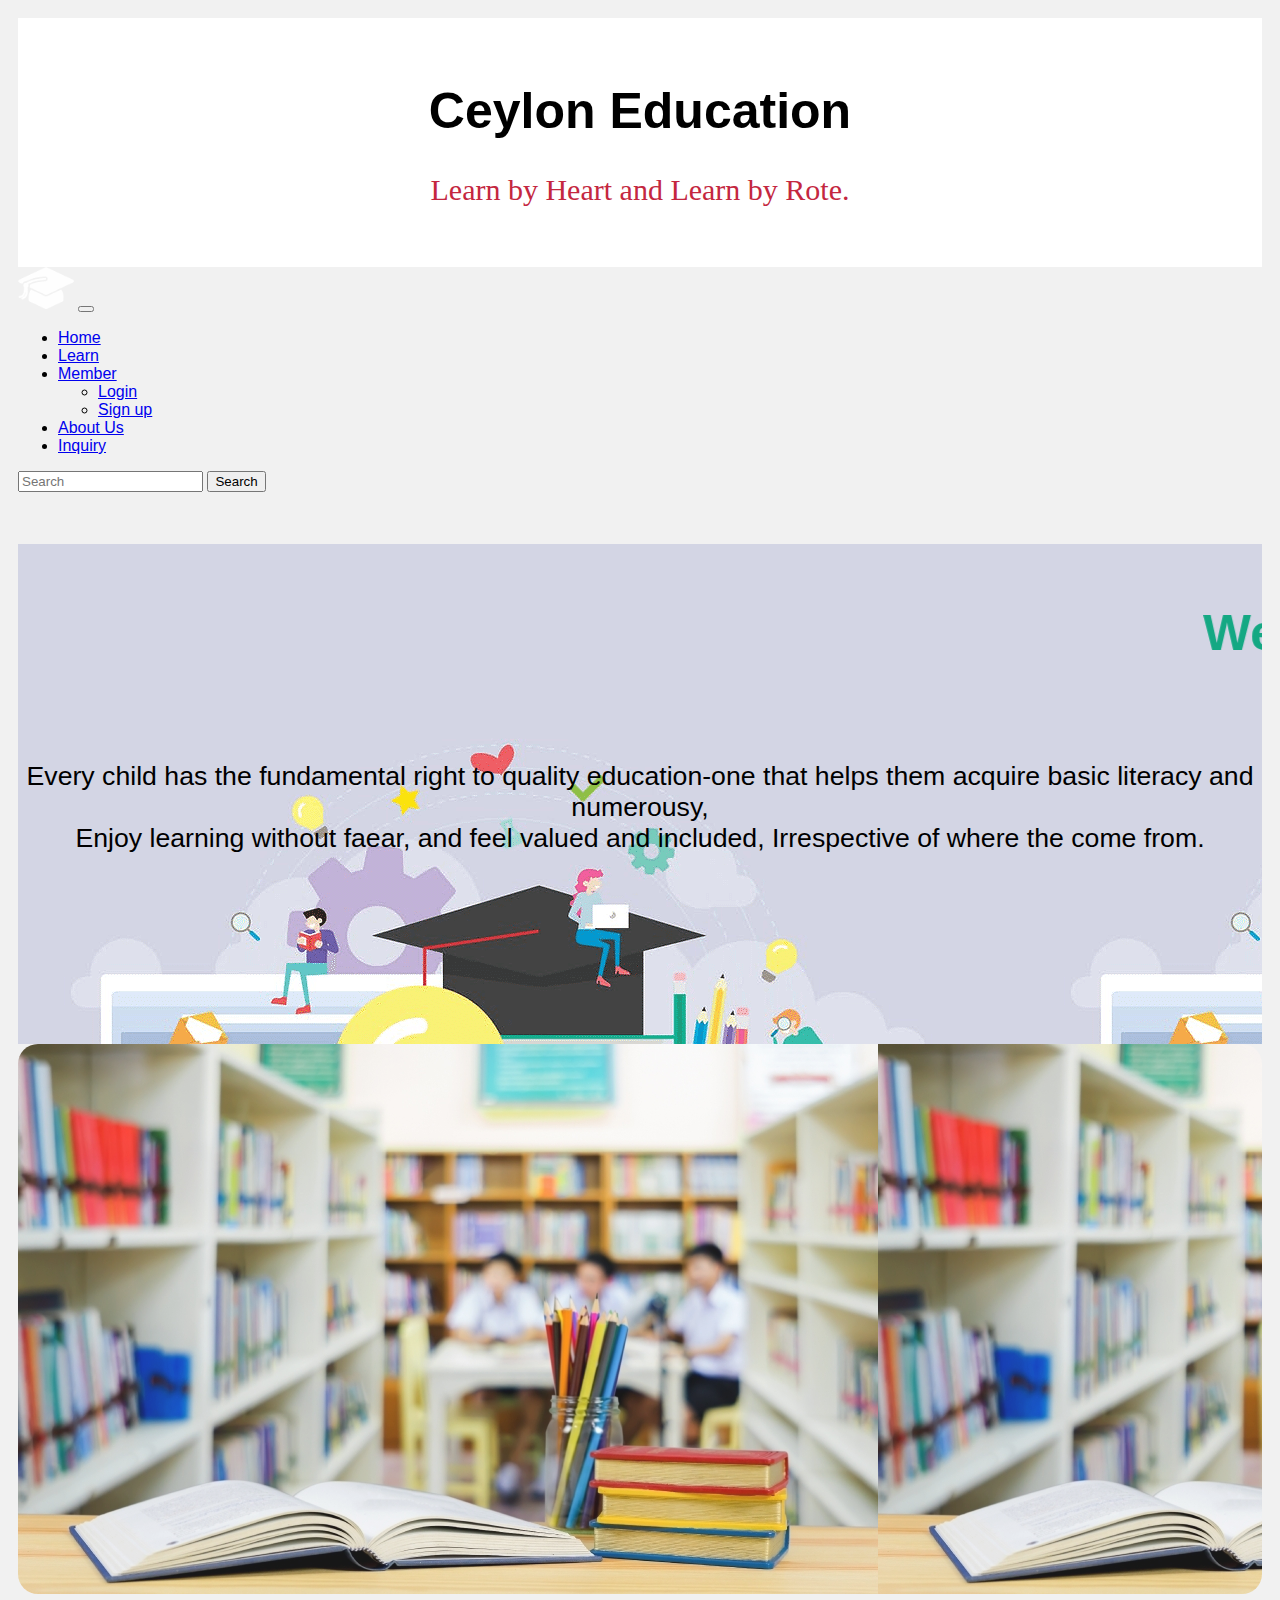
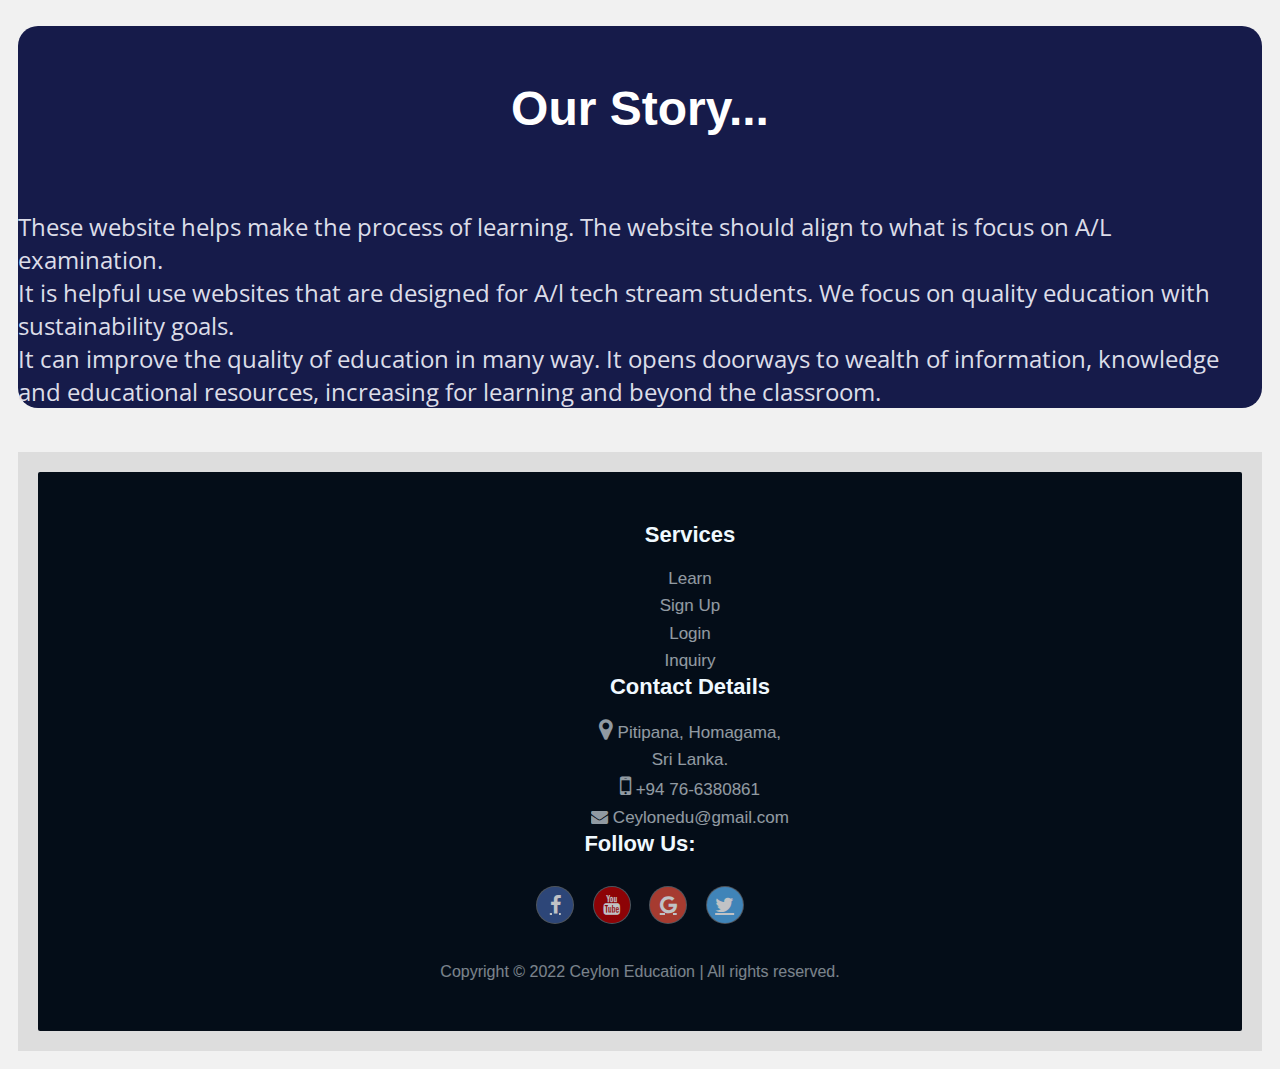
<file: index.html>
<!DOCTYPE html>
<html>
<head>
<!-- <link rel="stylesheet" href="navigation.css"> -->

<!-- boostrap -->
  <link href="https://cdn.jsdelivr.net/npm/bootstrap@5.0.0-beta1/dist/css/bootstrap.min.css" rel="stylesheet" integrity="sha384-giJF6kkoqNQ00vy+HMDP7azOuL0xtbfIcaT9wjKHr8RbDVddVHyTfAAsrekwKmP1" crossorigin="anonymous">
  <script src="https://cdn.jsdelivr.net/npm/@popperjs/core@2.5.4/dist/umd/popper.min.js" integrity="sha384-q2kxQ16AaE6UbzuKqyBE9/u/KzioAlnx2maXQHiDX9d4/zp8Ok3f+M7DPm+Ib6IU" crossorigin="anonymous"></script>
  <script src="https://cdn.jsdelivr.net/npm/bootstrap@5.0.0-beta1/dist/js/bootstrap.min.js" integrity="sha384-pQQkAEnwaBkjpqZ8RU1fF1AKtTcHJwFl3pblpTlHXybJjHpMYo79HY3hIi4NKxyj" crossorigin="anonymous"></script>
 <!-- boostrap end -->
<link rel="stylesheet" href="css/main.css">
<link rel="stylesheet" href="css/social.css">
<!--footer social css -->
<link rel="stylesheet" href="https://cdnjs.cloudflare.com/ajax/libs/font-awesome/4.7.0/css/font-awesome.min.css">

<!-- font style -->
<link rel="preconnect" href="https://fonts.googleapis.com">
<link rel="preconnect" href="https://fonts.gstatic.com" crossorigin>
<link href="https://fonts.googleapis.com/css2?family=Open+Sans:wght@300&family=Roboto+Serif:wght@200&family=Roboto:wght@100&display=swap" rel="stylesheet">

</head>
<body>

<div class="header">
  <h1>Ceylon Education</h1>
  <p style="font-family:Lobster; font-size:30px; color: #c4273f"> Learn by Heart and Learn by Rote.</p>
</div>

<!-- navigation -->
<nav class="navbar navbar-expand-lg navbar-dark bg-dark">
  <div class="container-fluid">
    <a class="navbar-brand" href="#"><img src="image/edu.png" style="width:56px;height: 42px;"></a>
    <button class="navbar-toggler" type="button" data-bs-toggle="collapse" data-bs-target="#navbarSupportedContent" aria-controls="navbarSupportedContent" aria-expanded="false" aria-label="Toggle navigation">
      <span class="navbar-toggler-icon"></span>
    </button>
    <div class="collapse navbar-collapse" id="navbarSupportedContent">
      <ul class="navbar-nav me-auto mb-2 mb-lg-0">
        <li class="nav-item">
          <a class="nav-link active" aria-current="page" href="index.html">Home</a>
        </li>
        <li class="nav-item">
          <a class="nav-link" href="learn.html">Learn</a>
        </li>
        <li class="nav-item dropdown">
          <a class="nav-link dropdown-toggle" href="member.html" id="navbarDropdown" role="button" data-bs-toggle="dropdown" aria-expanded="false">
            Member
          </a>
          <ul class="dropdown-menu" aria-labelledby="navbarDropdown">
            <li><a class="dropdown-item" href="login.html">Login</a></li>
            <li><a class="dropdown-item" href="signup.html">Sign up</a></li>
          </ul>
        </li>
        <li class="nav-item">
          <a class="nav-link" href="about.html">About Us</a>
        </li>
        <li class="nav-item">
          <a class="nav-link" href="inquiry.html">Inquiry</a>
        </li>
      </ul>
      <form class="d-flex">
        <input class="form-control me-2" type="search" placeholder="Search" aria-label="Search">
        <button class="btn btn-outline-success" type="submit">Search</button>
      </form>
    </div>
  </div>
</nav><br>
<!-- navigation end -->
  
<!-- area 1 -->
<div class="container-fluid m-0 p-0" style="background-image:url(image/e2.png);height:500px; object-fit:cover;" >
  <h1 style="font-size:38pt; text-align: center; font-family:arial; color:#14a883;"><br><Marquee>We Provide The Best Online Education In The World</Marquee></h1>
  <p style="text-align:center; font-size: 20pt; padding-top: 40pt;">Every child has the fundamental right to quality education-one that helps them acquire basic literacy and numerousy,
<br>

   Enjoy learning without faear, and feel valued and included, Irrespective of where the come from. 
</p>
<!-- Loarding ball -->
<center><br><br>
  <div class="spinner-grow text-success" style="width: 3rem; height: 3rem;" role="status">
    <span class="sr-only">Loading...</span>
  </div>
  <div class="spinner-grow text-danger" style="width: 3rem; height: 3rem;" role="status">
    <span class="sr-only">Loading...</span>
  </div>
  <div class="spinner-grow text-warning" style="width: 3rem; height: 3rem;" role="status">
    <span class="sr-only">Loading...</span>
  </div>
</center>
</div>
<!-- Loarding ball end-->

<!-- area 1 end -->

<!-- area 2 -->
<div class="container-fluid pt-5">
  <div class="container">
    <div class="row">
      <div class="col-7" style="background-image: url(image/ss.jpg);object-fit:cover;height:550px; 
      opacity: 0.9; border-radius:20px;">
        <!-- <img src="image/ss.jpg" class="w-100 "> -->
      </div>
      <div class="col-5 text-center " style="border-radius: 20px; background-color: #161b4a;">
        <center><h1 style="font-size:36pt; color:#ffffff;"><br>Our Story...</h1></center><br>
        <p style="font-size:18pt;font-family: 'Open Sans', sans-serif; color:#dcdde8">
          These website helps make the process of learning. The website should align to what is focus on A/L examination.<br>

          It is helpful use websites that are designed for A/l tech stream students. We focus on quality education with sustainability goals.<br>

          It can improve the quality of education in many way. It opens doorways to wealth of information, knowledge and educational resources, increasing for learning and beyond the classroom. 
        </p>
      </div>
    </div>
  </div>
</div>
<!-- footer -->
<div class="footer">
  <div class="footer-dark">
        <footer>
            <div class="container">
                <div class="row">
                    <div class="col-sm-6 col-md-3 item">
                        <h3 style="font-size:22px;margin-left: 100px;">Services</h3>
                        <ul>
                            <li><a href="learn.html">Learn</a></li>
                            <li><a href="signup.html">Sign Up</a></li>
                            <li><a href="login.html">Login</a></li>
                            <li><a href="inquiry.html">Inquiry</a></li>
                        </ul>
                    </div>
                    <div class="col-sm-6 col-md-3 item">
                        <h3 style="font-size:22px; margin-left: 100px;">Contact Details</h3>
                        <ul>
                            <li><a href="#"><i class="fa fa-map-marker" aria-hidden="true" style="font-size:24px;"></i> Pitipana, Homagama,<br>
                                      Sri Lanka.</li>
                            <li><a href="#"><i class="fa fa-mobile" aria-hidden="true" style="font-size:26px;"></i> +94 76-6380861</li>
                            <li><a href="#"><i class="fa fa-envelope" aria-hidden="true"></i> Ceylonedu@gmail.com</a></li>
                        </ul>
                    </div>
                    
                      <div class="col item social" >
                        <h3 style="font-size:22px;">Follow Us:</h3><br>
                        <a href="https://www.facebook.com/groups/264087298120506/media/" class="fa fa-facebook"></a>
                        <a href="https://www.youtube.com/results?search_query=al+technology+subjects+sinhala" class="fa fa-youtube"></a>
                        <a href="https://studentlanka.com/2013/12/18/al-technology-stream-subject-combinations-syllabuses-and-teacher-guides/" class="fa fa-google"></a>
                        <a href="https://twitter.com/altechblog" class="fa fa-twitter"></a>
                        </div>
                      </div>
          
                </div>
                <p class="copyright">Copyright © 2022 Ceylon Education | All rights reserved.</p>
            </div>
        </footer>
    </div>
    <script src="https://cdnjs.cloudflare.com/ajax/libs/jquery/3.2.1/jquery.min.js"></script>
    <script src="https://cdnjs.cloudflare.com/ajax/libs/twitter-bootstrap/4.1.3/js/bootstrap.bundle.min.js"></script>
 <!-- footer end -->

</body>
</html>
</file>
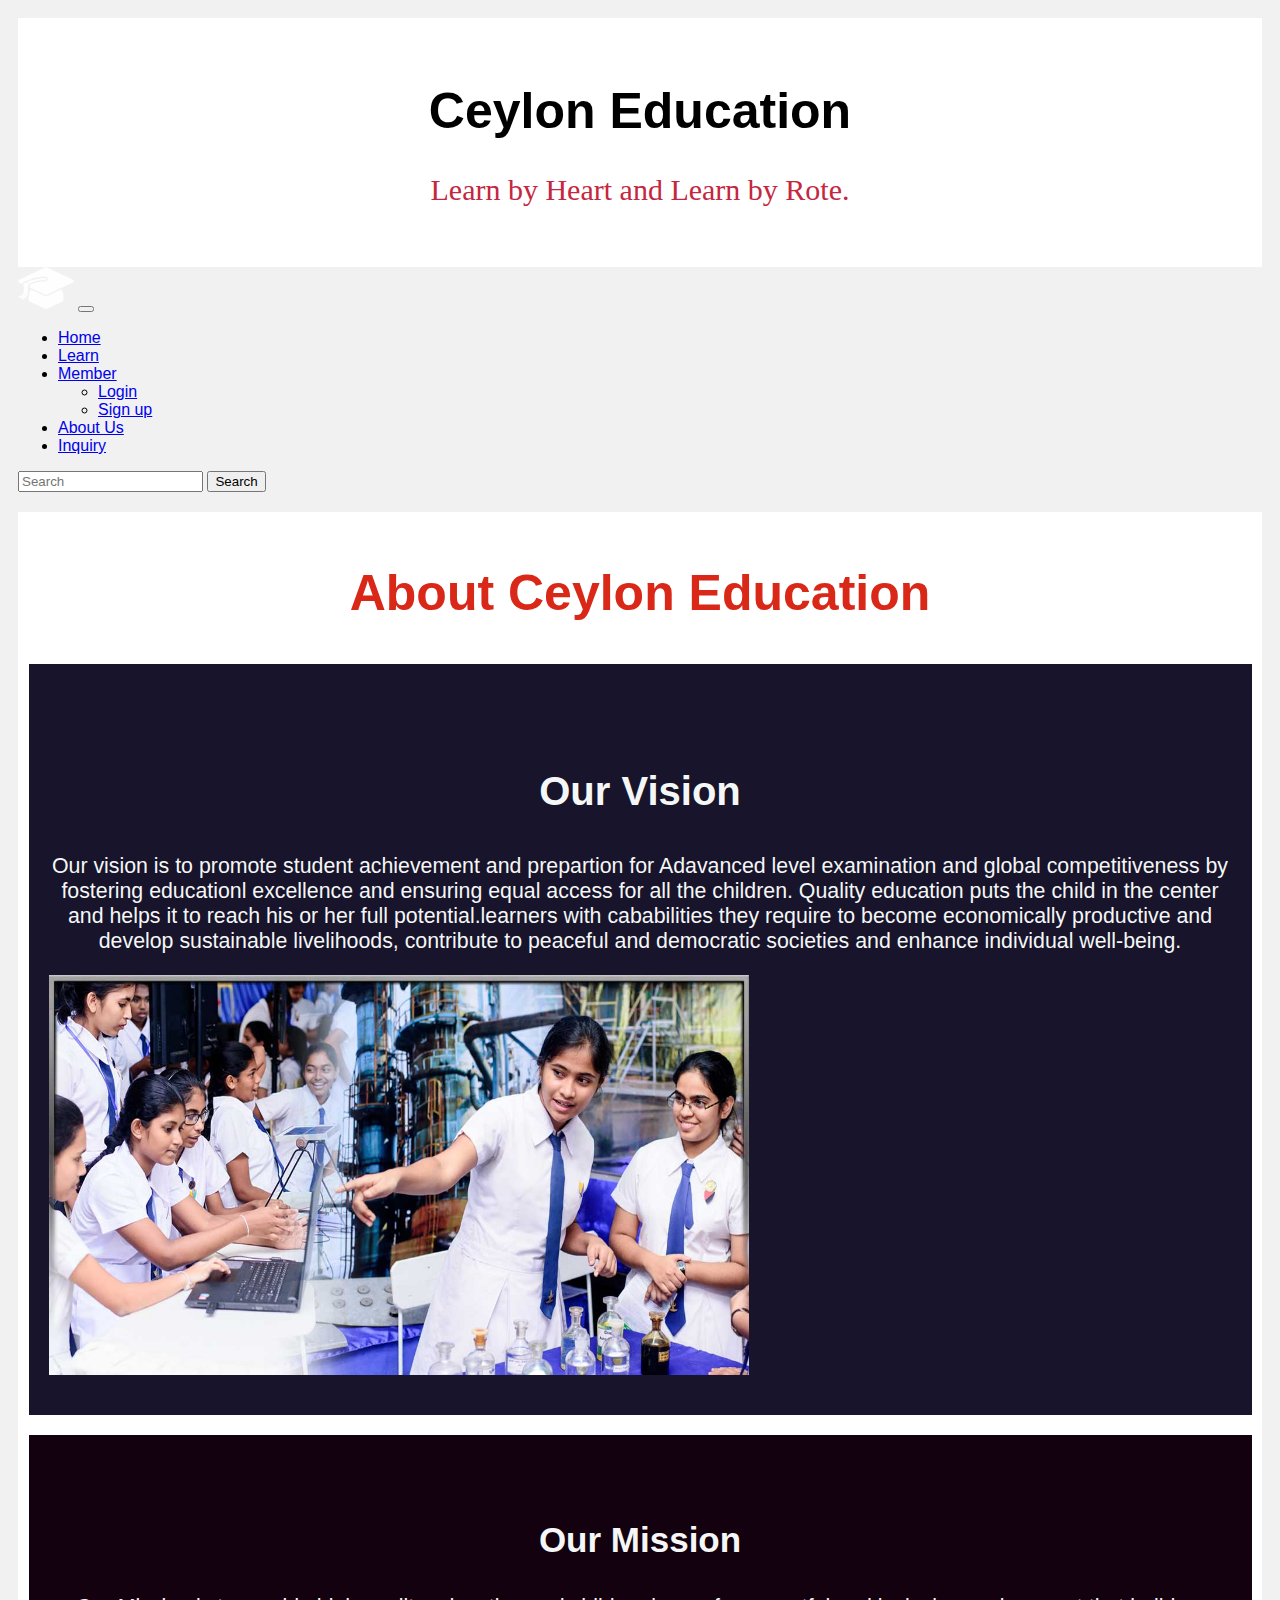
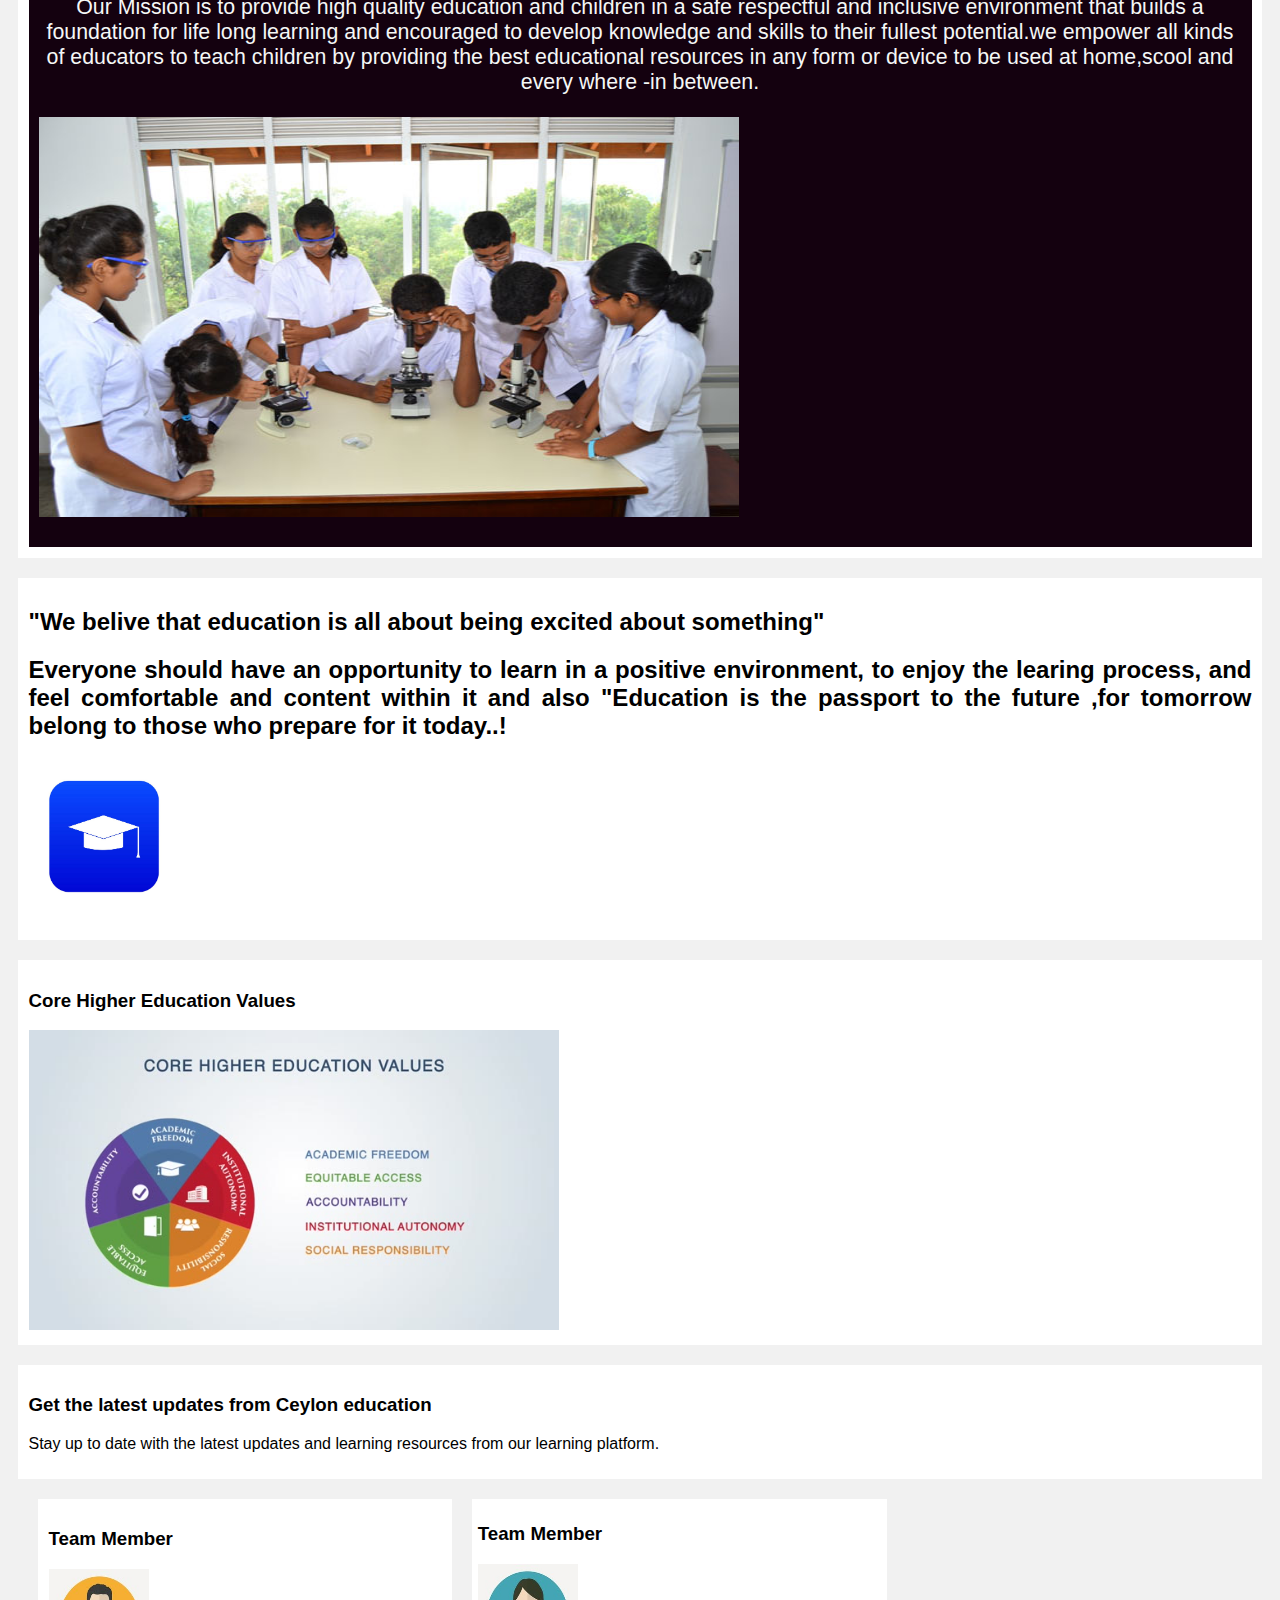
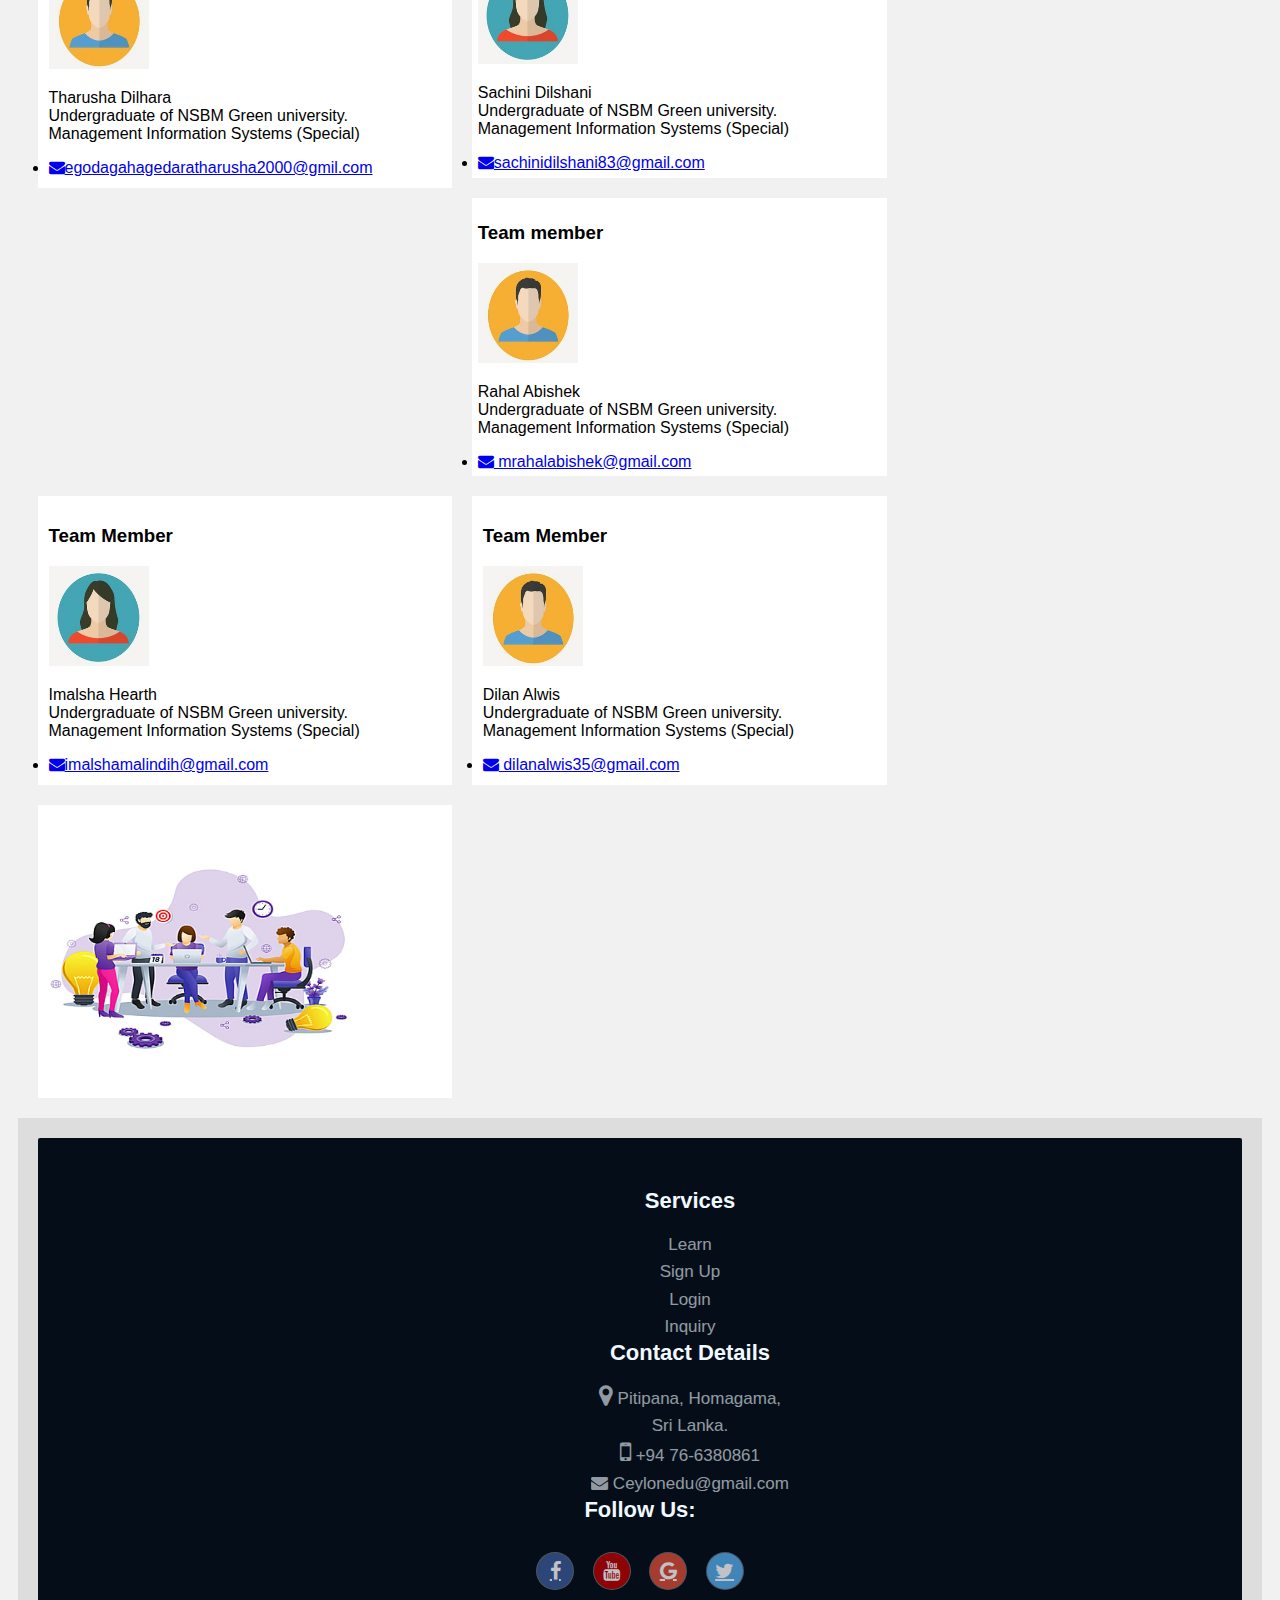
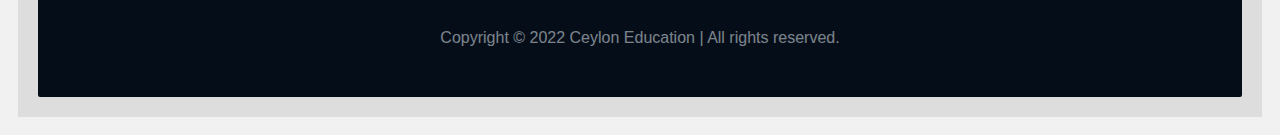
<file: about.html>
<!DOCTYPE html>
<html>


<head>
<!-- boostrap -->
  <link href="https://cdn.jsdelivr.net/npm/bootstrap@5.0.0-beta1/dist/css/bootstrap.min.css" rel="stylesheet" integrity="sha384-giJF6kkoqNQ00vy+HMDP7azOuL0xtbfIcaT9wjKHr8RbDVddVHyTfAAsrekwKmP1" crossorigin="anonymous">
  <script src="https://cdn.jsdelivr.net/npm/@popperjs/core@2.5.4/dist/umd/popper.min.js" integrity="sha384-q2kxQ16AaE6UbzuKqyBE9/u/KzioAlnx2maXQHiDX9d4/zp8Ok3f+M7DPm+Ib6IU" crossorigin="anonymous"></script>
  <script src="https://cdn.jsdelivr.net/npm/bootstrap@5.0.0-beta1/dist/js/bootstrap.min.js" integrity="sha384-pQQkAEnwaBkjpqZ8RU1fF1AKtTcHJwFl3pblpTlHXybJjHpMYo79HY3hIi4NKxyj" crossorigin="anonymous"></script>

  <link rel="stylesheet" href="https://cdnjs.cloudflare.com/ajax/libs/font-awesome/4.7.0/css/font-awesome.min.css">

<link rel="stylesheet" href="css/main.css">
<link rel="stylesheet" href="css/social.css"> 

<link rel="stylesheet" href="https://cdnjs.cloudflare.com/ajax/libs/font-awesome/4.7.0/css/font-awesome.min.css">



</head>



<body>

<!--header-->
<div class="header">
  <h1 align="center">Ceylon Education</h1>
  <p style="font-family:Lobster; font-size:30px; color: #c4273f"; align="center"> Learn by Heart and Learn by Rote.</p>
</div>



<!-- navigation -->
<nav class="navbar navbar-expand-lg navbar-dark bg-dark">
  <div class="container-fluid">
    <a class="navbar-brand" href="#"><img src="image/edu.png" style="width:56px;height: 42px;"></a>
    <button class="navbar-toggler" type="button" data-bs-toggle="collapse" data-bs-target="#navbarSupportedContent" aria-controls="navbarSupportedContent" aria-expanded="false" aria-label="Toggle navigation">
      <span class="navbar-toggler-icon"></span>
    </button>
    <div class="collapse navbar-collapse" id="navbarSupportedContent">
      <ul class="navbar-nav me-auto mb-2 mb-lg-0">
        <li class="nav-item">
          <a class="nav-link " aria-current="page" href="index.html">Home</a>
        </li>
        <li class="nav-item">
          <a class="nav-link" href="learn.html">Learn</a>
        </li>
        <li class="nav-item dropdown">
          <a class="nav-link dropdown-toggle" href="member.html" id="navbarDropdown" role="button" data-bs-toggle="dropdown" aria-expanded="false">
            Member
          </a>
          <ul class="dropdown-menu" aria-labelledby="navbarDropdown">
            <li><a class="dropdown-item" href="login.html">Login</a></li>
            <li><a class="dropdown-item" href="signup.html">Sign up</a></li>
          </ul>
        </li>
        <li class="nav-item">
          <a class="nav-link active" href="about.html">About Us</a>
        </li>
        <li class="nav-item">
          <a class="nav-link" href="inquiry.html">Inquiry</a>
        </li>
      </ul>
      <form class="d-flex">
        <input class="form-control me-2" type="search" placeholder="Search" aria-label="Search">
        <button class="btn btn-outline-success" type="submit">Search</button>
      </form>
    </div>
  </div>
</nav>
<!-- navigation end -->


<div class="row">
  <div class="leftcolumn">
    <div class="card" style="padding: 10.5px;">
        <div class="col">
      <h2 style="text-align: center;font-size: 50px;color: #d92818;"><strong>About Ceylon Education</strong></h2>
</div>
<div class="card " style="background-color:#17142b;">

      <h3 style="text-align:center;font-size: 40px; color: #f5f7f6;"><strong><br>Our Vision</strong></h3>
      <p align="center" style="font-size:16pt; color: #f5f7f6;"> Our vision is to promote student achievement and prepartion for Adavanced level examination and global competitiveness by fostering educationl excellence and ensuring equal access for all the children. Quality education puts the child in the center and helps it to reach his or her full potential.learners with cababilities they require to become economically productive and develop sustainable livelihoods, contribute to peaceful and democratic societies and enhance individual well-being.</p>
      <image src="image/1110.jpg" alt="students"style="width:700px;height:400px;">
      <p></p>
      <p></p>
    </div>
    <div class="card" style="padding: 10.5px; background-color: #14010f;">
      <h3 style="text-align:center;font-size: 35px; color:#f5f7f6"><strong><br>Our Mission</strong></h3>
      <p align="center" style="font-size:16pt;color: #f5f7f6;">Our Mission is to provide high quality education and children in a safe respectful and inclusive environment that builds a foundation for life long learning and encouraged to develop knowledge and skills to their fullest potential.we empower all kinds of educators to teach children by providing the best educational resources in any form or device to be used at home,scool and every where -in between.</p>
      <image src="image/tecstudent.jpg" alt="students"style="width:700px;height:400px;"></image>
      <p></p>
    </div>
  </div>
    <div class="card" style="padding: 10.5px;">
      <h2><strong> "We belive that education is all about being excited about something"</strong></h2>
      <h2 align="justify">Everyone should have an opportunity to learn in a positive environment, to enjoy the learing process, and feel comfortable and content within it and also "Education is the passport to the future ,for tomorrow belong to those who prepare for it today..!</h2>
      <image src="image/gradcap .jpg" alt="students"style="width:150px;height:150px;"></image>
      <p></p>
    </div>
    <div class="card" style="padding: 10.5px;">
      <h3><strong>Core Higher Education Values</strong></h3>
      <image src="image/Higedu.jpg" alt="students"style="width:530px;height:300px;"></image> 
    </div>
    <div class="card " style="padding: 10.5px;">
      <h3><strong>Get the latest updates from Ceylon education </strong></h3>
      <p> Stay up to date with the latest updates and  learning resources from our learning platform. </p>
    </div>
  </div>
</div>

<!--  -->
<div class="row">
  <div class="rightcolumntemplete">
    <div class="card" style="padding: 10.5px;">
      <h3><strong>Team Member</strong></h3>
      <image src="image/avatarp (2).jpg" alt="students"style="width:100px;height:100px;"></image> 
      <p>Tharusha Dilhara <br>Undergraduate of NSBM Green university.<br>Management Information Systems (Special)</p>
      <li><a href="#"><i class="fa fa-envelope" aria-hidden="true"></i>egodagahagedaratharusha2000@gmil.com </a></li>
    </div>
  </div>
    <div class="rightcolumntemplete">
    <div class="card" style="padding: 5.5px;">
      <h3><strong>Team Member</strong></h3>
      <image src="image/avatarp (3).jpg" alt="students"style="width:100px;height:100px;"></image> 
      <p>Sachini Dilshani <br>Undergraduate of NSBM Green university.<br>Management Information Systems (Special)</p>
      <li><a href="#"><i class="fa fa-envelope" aria-hidden="true"></i>sachinidilshani83@gmail.com</a></li>

    </div>
  </div>
    <div class="rightcolumntemplete">
    <div class="card" style="padding: 5.5px;">
      <h3><strong>Team member</strong></h3>
      <image src="image/avatarp (2).jpg" alt="students"style="width:100px;height:100px;"></image>
      <p> Rahal Abishek<br> Undergraduate of NSBM Green university. <br>Management Information Systems (Special)</p>
      <li><a href="#"><i class="fa fa-envelope" aria-hidden="true"></i> mrahalabishek@gmail.com</a></li>
  
    </div>
  </div>
  <div class="rightcolumntemplete">
    <div class="card" style="padding: 10.5px;">
      <h3><strong>Team Member</strong></h3>
      <image src="image/avatarp (3).jpg" alt="students"style="width:100px;height:100px;"></image> 
      <p>Imalsha Hearth <br>Undergraduate of NSBM Green university.  <br>Management Information Systems (Special)</p>
      <li><a href="#"><i class="fa fa-envelope" aria-hidden="true"></i>imalshamalindih@gmail.com</a></li>
    </div>
  </div>
  <div class="rightcolumntemplete">
    <div class="card" style="padding: 10.5px;">
      <h3><strong>Team Member</strong></h3>
      <image src="image/avatarp (2).jpg" alt="students"style="width:100px;height:100px;"></image> 
      <p>Dilan Alwis <br> Undergraduate of NSBM Green university.   <br>Management Information Systems (Special)</p>
      <li><a href="#"><i class="fa fa-envelope" aria-hidden="true"></i> dilanalwis35@gmail.com</a></li>

    </div>
  </div>
      <div class="rightcolumntemplete">
        <div class="card" style="padding: 10.5px;">
          <h3><strong></strong></h3>
          <image src="image/team.jpg" alt="students"style="width:300px;height:250px;"></image> 
      
    </div>
  </div>
    </div>
  </div>

</div>
<!--  -->
<!-- footer -->
<div class="footer">
  <div class="footer-dark">
        <footer>
            <div class="container">
                <div class="row">
                    <div class="col-sm-6 col-md-3 item">
                        <h3 style="font-size:22px;margin-left: 100px;">Services</h3>
                        <ul>
                            <li><a href="learn.html">Learn</a></li>
                            <li><a href="signup.html">Sign Up</a></li>
                            <li><a href="login.html">Login</a></li>
                            <li><a href="inquiry.html">Inquiry</a></li>
                        </ul>
                    </div>
                    <div class="col-sm-6 col-md-3 item">
                        <h3 style="font-size:22px; margin-left: 100px;">Contact Details</h3>
                        <ul>
                            <li><a href="#"><i class="fa fa-map-marker" aria-hidden="true" style="font-size:24px;"></i> Pitipana, Homagama,<br>
                                      Sri Lanka.</li>
                            <li><a href="#"><i class="fa fa-mobile" aria-hidden="true" style="font-size:26px;"></i> +94 76-6380861</li>
                            <li><a href="#"><i class="fa fa-envelope" aria-hidden="true"></i> Ceylonedu@gmail.com</a></li>
                        </ul>
                    </div>
                    
                      <div class="col item social" >
                        <h3 style="font-size:22px;">Follow Us:</h3><br>
                        <a href="https://www.facebook.com/groups/264087298120506/media/" class="fa fa-facebook"></a>
                        <a href="https://www.youtube.com/results?search_query=al+technology+subjects+sinhala" class="fa fa-youtube"></a>
                        <a href="https://studentlanka.com/2013/12/18/al-technology-stream-subject-combinations-syllabuses-and-teacher-guides/" class="fa fa-google"></a>
                        <a href="https://twitter.com/altechblog" class="fa fa-twitter"></a>
                        </div>
                      </div>
          
                </div>
                <p class="copyright">Copyright © 2022 Ceylon Education | All rights reserved.</p>
            </div>
        </footer>
    </div>
    <script src="https://cdnjs.cloudflare.com/ajax/libs/jquery/3.2.1/jquery.min.js"></script>
    <script src="https://cdnjs.cloudflare.com/ajax/libs/twitter-bootstrap/4.1.3/js/bootstrap.bundle.min.js"></script>
 <!-- footer end -->
</body>
</html>
</file>
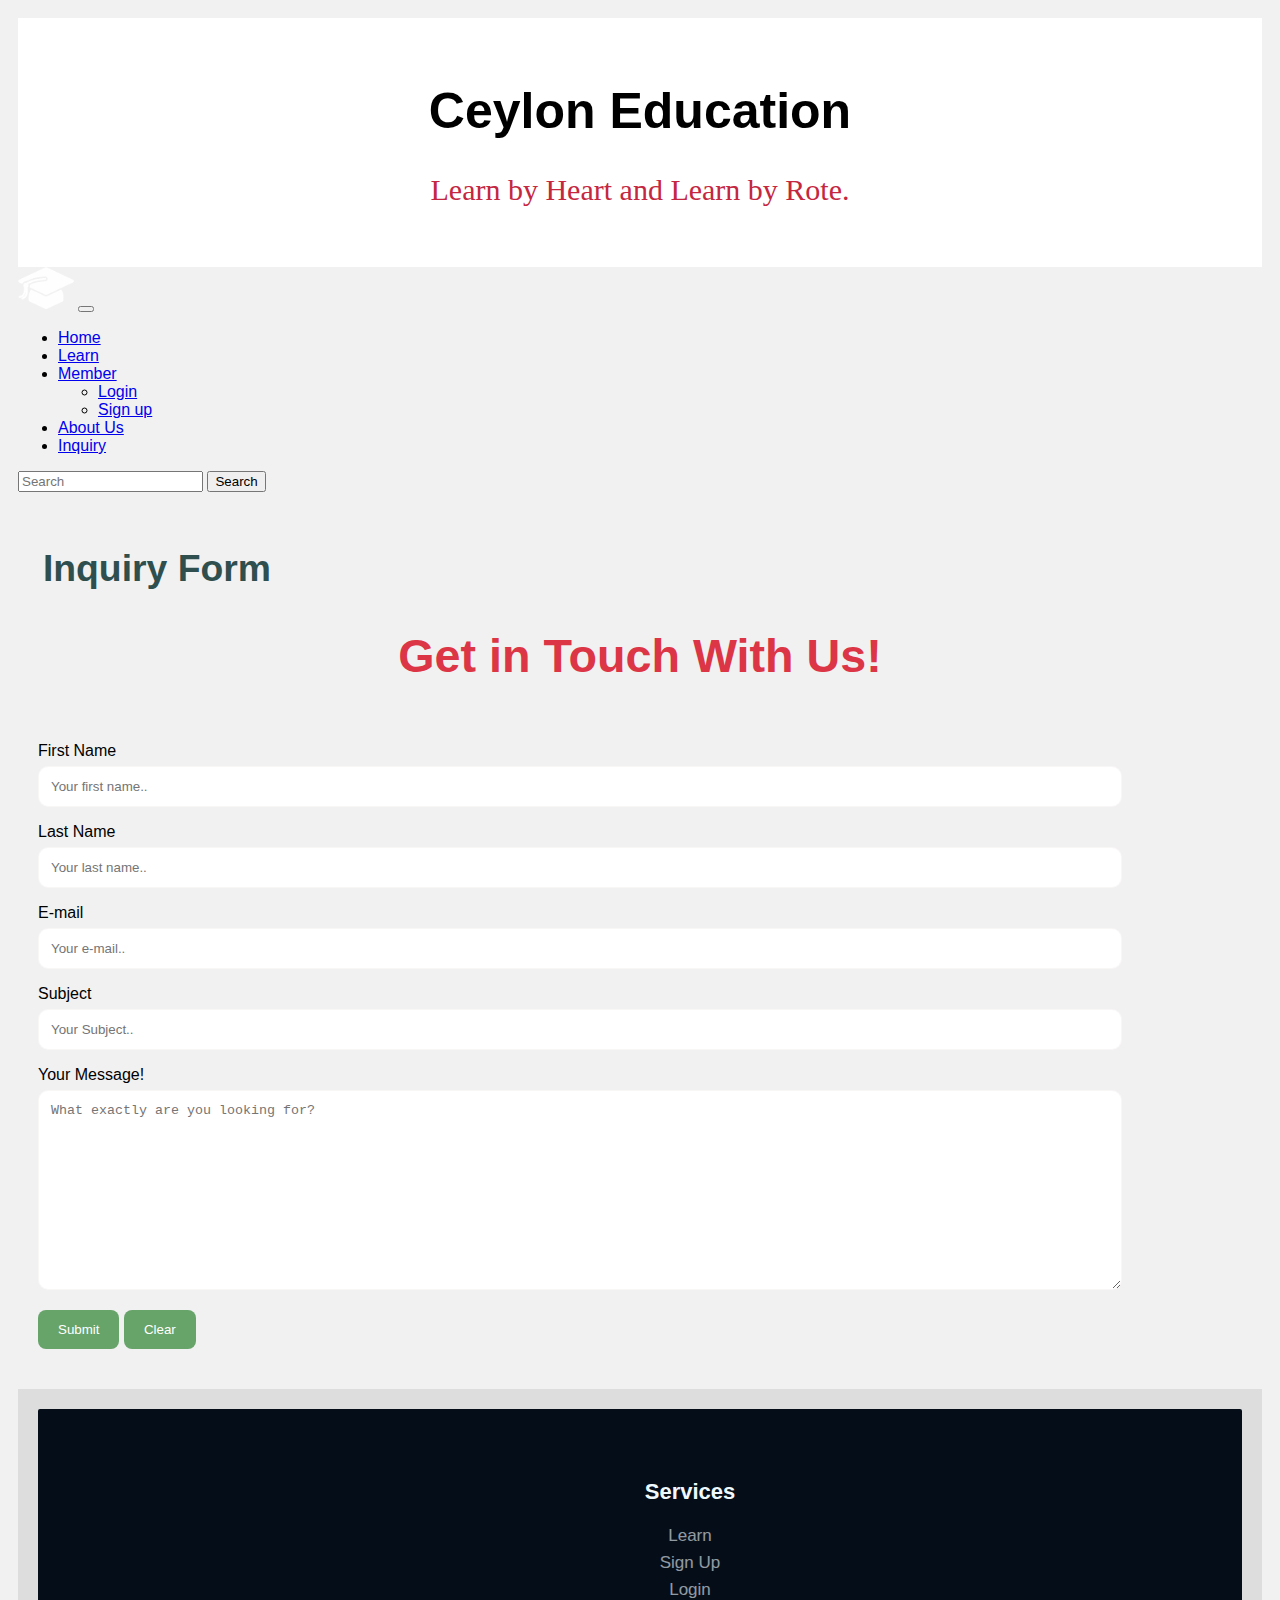
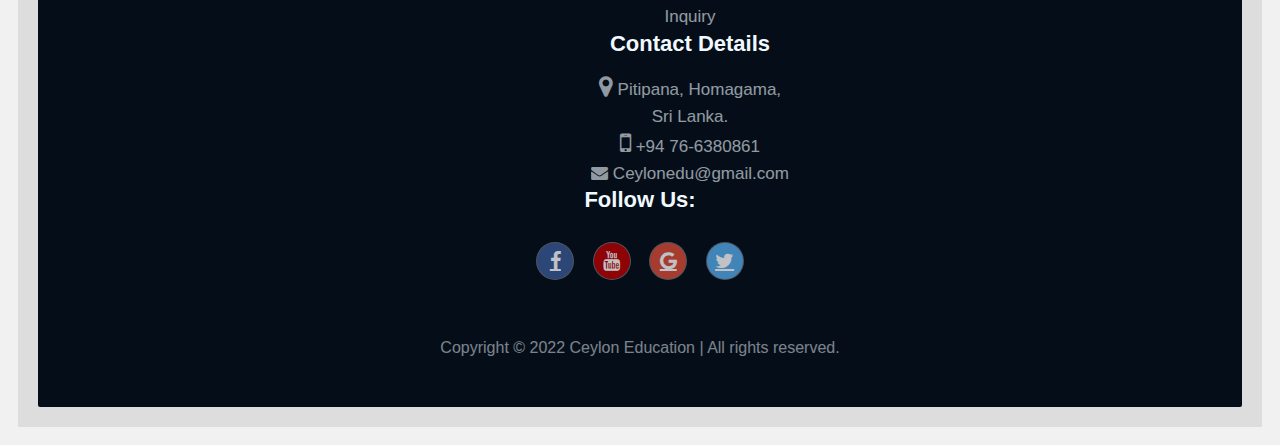
<file: inquiry.html>
<!DOCTYPE html>
<html>
<head>
<!-- <link rel="stylesheet" href="navigation.css"> -->

<!-- boostrap -->
  <link href="https://cdn.jsdelivr.net/npm/bootstrap@5.0.0-beta1/dist/css/bootstrap.min.css" rel="stylesheet" integrity="sha384-giJF6kkoqNQ00vy+HMDP7azOuL0xtbfIcaT9wjKHr8RbDVddVHyTfAAsrekwKmP1" crossorigin="anonymous">
  <script src="https://cdn.jsdelivr.net/npm/@popperjs/core@2.5.4/dist/umd/popper.min.js" integrity="sha384-q2kxQ16AaE6UbzuKqyBE9/u/KzioAlnx2maXQHiDX9d4/zp8Ok3f+M7DPm+Ib6IU" crossorigin="anonymous"></script>
  <script src="https://cdn.jsdelivr.net/npm/bootstrap@5.0.0-beta1/dist/js/bootstrap.min.js" integrity="sha384-pQQkAEnwaBkjpqZ8RU1fF1AKtTcHJwFl3pblpTlHXybJjHpMYo79HY3hIi4NKxyj" crossorigin="anonymous"></script>

<link rel="stylesheet" href="css/main.css">
<link rel="stylesheet" href="css/social.css">
<!--footer social css -->
<link rel="stylesheet" href="https://cdnjs.cloudflare.com/ajax/libs/font-awesome/4.7.0/css/font-awesome.min.css">
<link rel="stylesheet" href="./css/inquiry.css"
</head>
<body>

<div class="header">
  <h1>Ceylon Education</h1>
  <p style="font-family:Lobster; font-size:30px; color: #c4273f"> Learn by Heart and Learn by Rote.</p>
</div>

<!-- navigation -->
<nav class="navbar navbar-expand-lg navbar-dark bg-dark">
  <div class="container-fluid">
    <a class="navbar-brand" href="#"><img src="image/edu.png" style="width:56px;height: 42px;"></a>
    <button class="navbar-toggler" type="button" data-bs-toggle="collapse" data-bs-target="#navbarSupportedContent" aria-controls="navbarSupportedContent" aria-expanded="false" aria-label="Toggle navigation">
      <span class="navbar-toggler-icon"></span>
    </button>
    <div class="collapse navbar-collapse" id="navbarSupportedContent">
      <ul class="navbar-nav me-auto mb-2 mb-lg-0">
        <li class="nav-item">
          <a class="nav-link " aria-current="page" href="index.html">Home</a>
        </li>
        <li class="nav-item">
          <a class="nav-link" href="learn.html">Learn</a>
        </li>
        <li class="nav-item dropdown">
          <a class="nav-link dropdown-toggle" href="member.html" id="navbarDropdown" role="button" data-bs-toggle="dropdown" aria-expanded="false">
            Member
          </a>
          <ul class="dropdown-menu" aria-labelledby="navbarDropdown">
            <li><a class="dropdown-item" href="login.html">Login</a></li>
            <li><a class="dropdown-item" href="signup.html">Sign up</a></li>
          </ul>
        </li>
        <li class="nav-item">
          <a class="nav-link" href="about.html">About Us</a>
        </li>
        <li class="nav-item">
          <a class="nav-link active" href="inquiry.html">Inquiry</a>
        </li>
      </ul>
      <form class="d-flex">
        <input class="form-control me-2" type="search" placeholder="Search" aria-label="Search">
        <button class="btn btn-outline-success" type="submit">Search</button>
      </form>
    </div>
  </div>
</nav>
<!-- navigation end -->
<br>    
<!-- dilan part -->
<h3 class="h3">Inquiry Form
</h3>
<h2 class="h2">Get in Touch With Us!
  <div class="spinner-border text-danger" role="status">
    <span class="sr-only">Loading...</span>
  </div>
</h2>
<div class="row">
  <div class="col">
<div class="container">
  <form action="/action_page.php">
    <label for="fname">First Name</label><br>
    <input type="text" id="fname" name="firstname" placeholder="Your first name..">
<br>
    <label for="lname">Last Name</label><br>
    <input type="text" id="lname" name="lastname" placeholder="Your last name..">
<br>
    <label for="mail">E-mail </label><br>
    <input type="text" id="mail" name="lastname" placeholder="Your e-mail..">
<br>
    <label for="subject">Subject </label><br>
    <input type="text" id="subject" name="lastname" placeholder="Your Subject..">
<br>
    <label for="message">Your Message!</label><br>
    <textarea id="message" name="message" placeholder="What exactly are you looking for?" style="height:200px"></textarea>
<br>
    <input type="submit" value="Submit">
   
    <input type="reset" value="Clear">
  </form>
  </div>
</div>
<div class="col " style="background-image: url(image/i.png);background-size:760px 690px;border-radius:25px ;" >
  </div>
</div>

<!-- dilan part end -->

<!-- footer -->
<div class="footer">
  <div class="footer-dark">
        <footer>
            <div class="container">
                <div class="row">
                    <div class="col-sm-6 col-md-3 item">
                        <h3 style="font-size:22px;margin-left: 100px;">Services</h3>
                        <ul>
                            <li><a href="learn.html">Learn</a></li>
                            <li><a href="signup.html">Sign Up</a></li>
                            <li><a href="login.html">Login</a></li>
                            <li><a href="inquiry.html">Inquiry</a></li>
                        </ul>
                    </div>
                    <div class="col-sm-6 col-md-3 item">
                        <h3 style="font-size:22px; margin-left: 100px;">Contact Details</h3>
                        <ul>
                            <li><a href="#"><i class="fa fa-map-marker" aria-hidden="true" style="font-size:24px;"></i> Pitipana, Homagama,<br>
                                      Sri Lanka.</li>
                            <li><a href="#"><i class="fa fa-mobile" aria-hidden="true" style="font-size:26px;"></i> +94 76-6380861</li>
                            <li><a href="#"><i class="fa fa-envelope" aria-hidden="true"></i> Ceylonedu@gmail.com</a></li>
                        </ul>
                    </div>
                    
                      <div class="col item social" >
                        <h3 style="font-size:22px;">Follow Us:</h3><br>
                        <a href="https://www.facebook.com/groups/264087298120506/media/" class="fa fa-facebook"></a>
                        <a href="https://www.youtube.com/results?search_query=al+technology+subjects+sinhala" class="fa fa-youtube"></a>
                        <a href="https://studentlanka.com/2013/12/18/al-technology-stream-subject-combinations-syllabuses-and-teacher-guides/" class="fa fa-google"></a>
                        <a href="https://twitter.com/altechblog" class="fa fa-twitter"></a>
                        </div>
                      </div>
          
                </div>
                <p class="copyright">Copyright © 2022 Ceylon Education | All rights reserved.</p>
            </div>
        </footer>
    </div>
    <script src="https://cdnjs.cloudflare.com/ajax/libs/jquery/3.2.1/jquery.min.js"></script>
    <script src="https://cdnjs.cloudflare.com/ajax/libs/twitter-bootstrap/4.1.3/js/bootstrap.bundle.min.js"></script>
 <!-- footer end -->

</body>
</html>
</file>
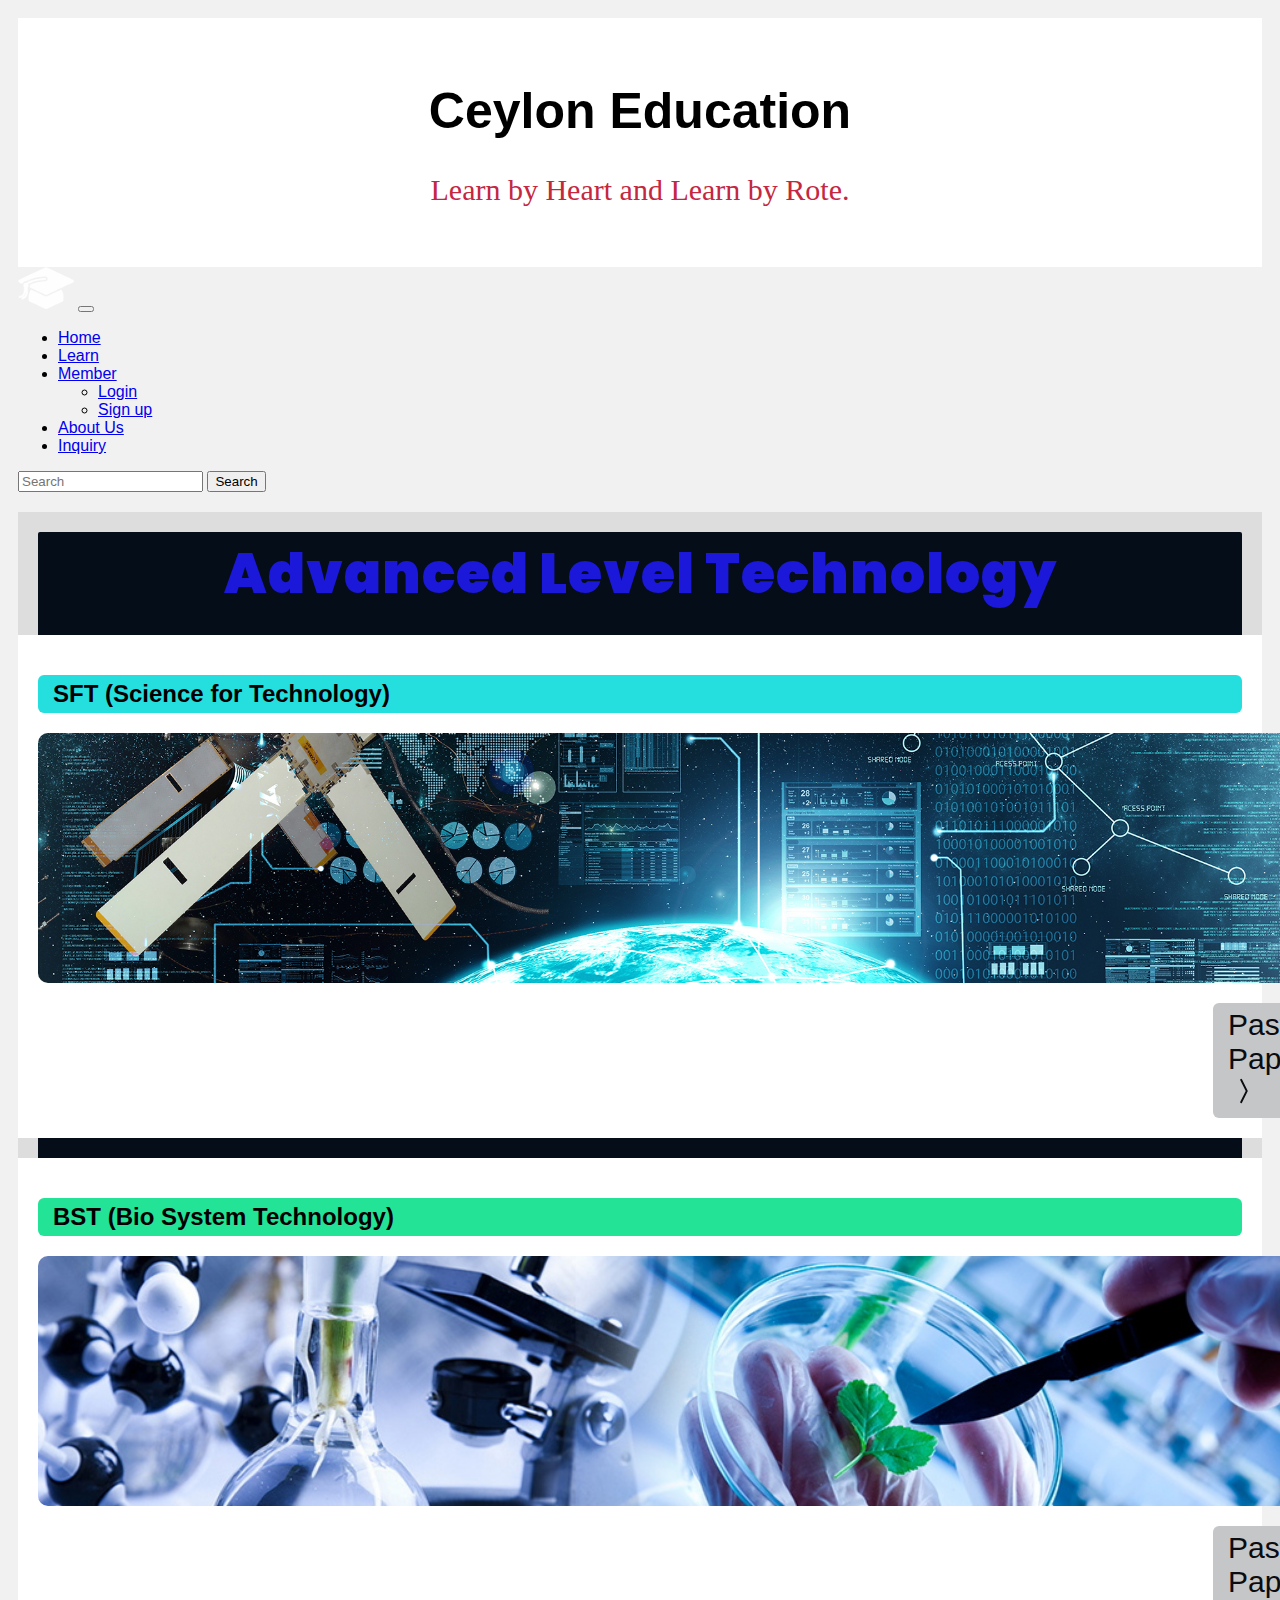
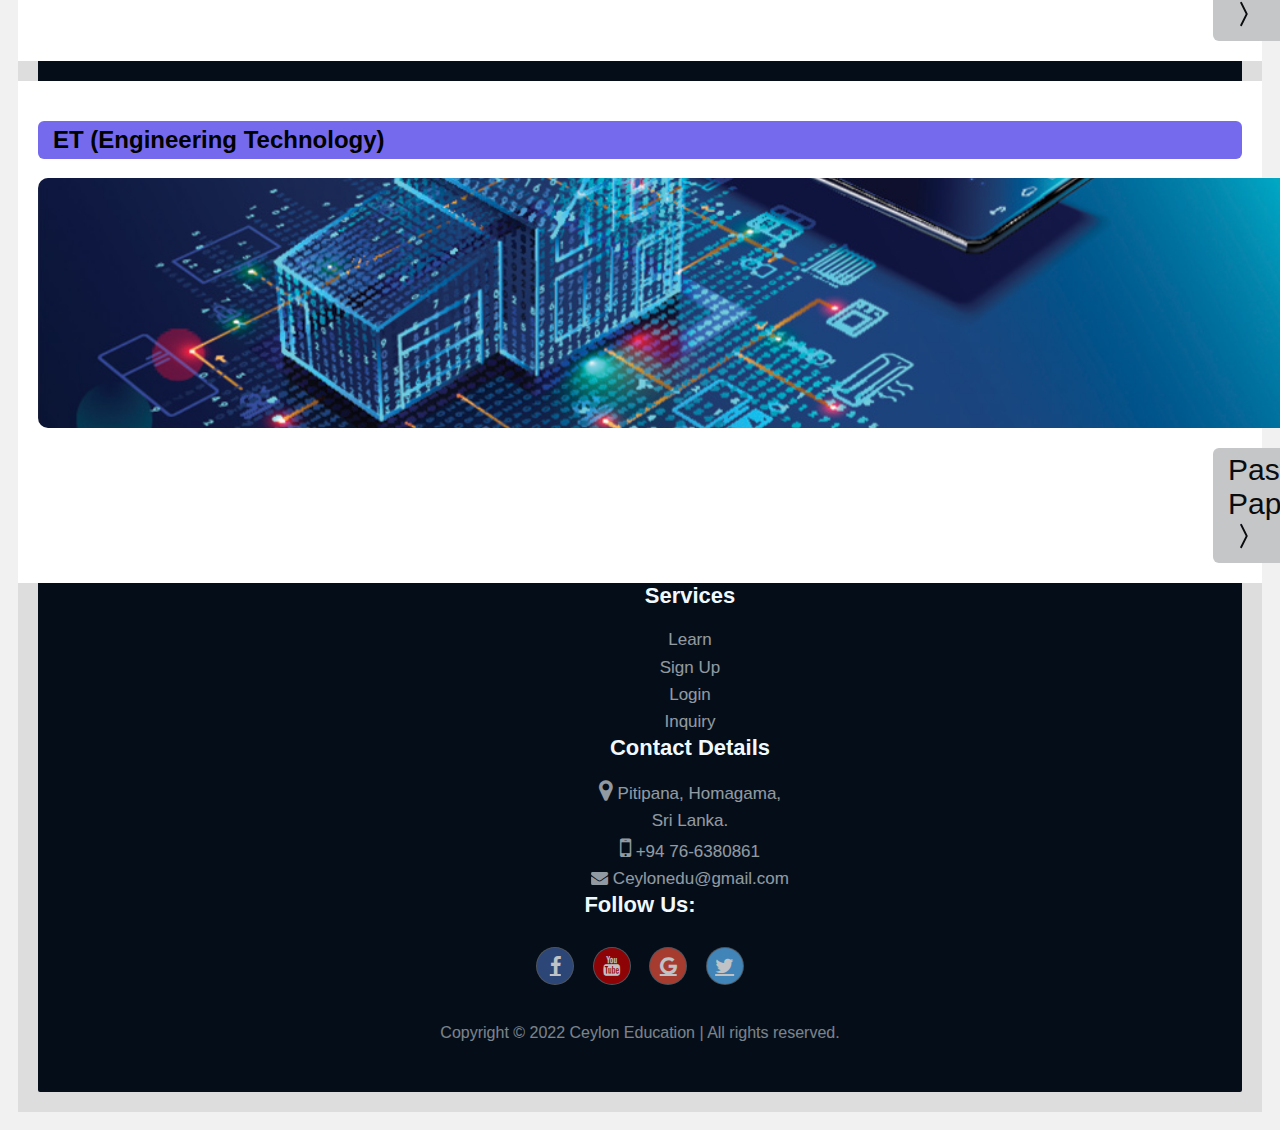
<file: learn.html>
<!DOCTYPE html>
<html>
<head>

<!-- boostrap -->

  <link href="https://cdn.jsdelivr.net/npm/bootstrap@5.0.0-beta1/dist/css/bootstrap.min.css" rel="stylesheet" integrity="sha384-giJF6kkoqNQ00vy+HMDP7azOuL0xtbfIcaT9wjKHr8RbDVddVHyTfAAsrekwKmP1" crossorigin="anonymous">
  <script src="https://cdn.jsdelivr.net/npm/@popperjs/core@2.5.4/dist/umd/popper.min.js" integrity="sha384-q2kxQ16AaE6UbzuKqyBE9/u/KzioAlnx2maXQHiDX9d4/zp8Ok3f+M7DPm+Ib6IU" crossorigin="anonymous"></script>
  <script src="https://cdn.jsdelivr.net/npm/bootstrap@5.0.0-beta1/dist/js/bootstrap.min.js" integrity="sha384-pQQkAEnwaBkjpqZ8RU1fF1AKtTcHJwFl3pblpTlHXybJjHpMYo79HY3hIi4NKxyj" crossorigin="anonymous"></script>
  <!-- boostrap end -->

<link rel="stylesheet" href="css/main.css">
<link rel="stylesheet" href="css/social.css">
<link rel="stylesheet" href="css/learn.css">

<!--footer social css -->
<link rel="stylesheet" href="https://cdnjs.cloudflare.com/ajax/libs/font-awesome/4.7.0/css/font-awesome.min.css">

<!-- heding font -->
<link rel="preconnect" href="https://fonts.googleapis.com">
<link rel="preconnect" href="https://fonts.gstatic.com" crossorigin>

<link href="https://fonts.googleapis.com/css2?family=Lato:wght@300&family=Open+Sans:wght@300&family=Poppins:wght@200&family=Roboto+Serif:wght@200&family=Roboto:wght@100&display=swap" rel="stylesheet">

</head>
<body>

<div class="header">
  <h1>Ceylon Education</h1>
  <p style="font-family:Lobster; font-size:30px; color: #c4273f"> Learn by Heart and Learn by Rote.</p>
</div>

<!-- navigation -->

<nav class="navbar navbar-expand-lg navbar-dark bg-dark">
  <div class="container-fluid">
    <a class="navbar-brand" href="#"><img src="image/edu.png" style="width:56px;height: 42px;"></a>
    <button class="navbar-toggler" type="button" data-bs-toggle="collapse" data-bs-target="#navbarSupportedContent" aria-controls="navbarSupportedContent" aria-expanded="false" aria-label="Toggle navigation">
      <span class="navbar-toggler-icon"></span>
    </button>
    <div class="collapse navbar-collapse" id="navbarSupportedContent">
      <ul class="navbar-nav me-auto mb-2 mb-lg-0">
        <li class="nav-item">
          <a class="nav-link " aria-current="page" href="index.html">Home</a>
        </li>
        <li class="nav-item">
          <a class="nav-link active" href="learn.html">Learn</a>
        </li>
        <li class="nav-item dropdown">
          <a class="nav-link dropdown-toggle" href="member.html" id="navbarDropdown" role="button" data-bs-toggle="dropdown" aria-expanded="false">
            Member
          </a>
          <ul class="dropdown-menu" aria-labelledby="navbarDropdown">
            <li><a class="dropdown-item" href="login.html">Login</a></li>
            <li><a class="dropdown-item" href="signup.html">Sign up</a></li>
          </ul>
        </li>
        <li class="nav-item">
          <a class="nav-link" href="about.html">About Us</a>
        </li>
        <li class="nav-item">
          <a class="nav-link" href="inquiry.html">Inquiry</a>
        </li>
      </ul>
      <form class="d-flex">
        <input class="form-control me-2" type="search" placeholder="Search" aria-label="Search">
        <button class="btn btn-outline-success" type="submit">Search</button>
      </form>
    </div>
  </div>
</nav>
<!-- navigation end -->



<!-- content -->

<div class="row">
  <div class="leftcol">
    <h1 style="font-family: 'Poppins', sans-serif; color:#1b18d9; letter-spacing: 1px; font-size: 55px;"><b>Advanced Level Technology</b></h1>
    <div class="card">

      <h2 class="sfth2">SFT (Science for Technology)</h2>
     
      <div class="sft" >
        <img src="image/sss.jpg" alt="sft">
        <a href="sft.html" >Past Papers<svg xmlns="http://www.w3.org/2000/svg" width="30" height="30" fill="currentColor" class="bi bi-chevron-compact-right" viewBox="0 0 16 16">
            <path fill-rule="evenodd" d="M6.776 1.553a.5.5 0 0 1 .671.223l3 6a.5.5 0 0 1 0 .448l-3 6a.5.5 0 1 1-.894-.448L9.44 8 6.553 2.224a.5.5 0 0 1 .223-.671z"/>
          </svg>
        </a>
        
        
      </div>
      
      

    </div>
    <div class="card">

      <h2 class="bsth2">BST (Bio System Technology)</h2>
      
      <div class="bst">
        <img src="image/bst.jpg" alt="bst">
        <a href="bst.html" >Past Papers<svg xmlns="http://www.w3.org/2000/svg" width="30" height="30" fill="currentColor" class="bi bi-chevron-compact-right" viewBox="0 0 16 16">
          <path fill-rule="evenodd" d="M6.776 1.553a.5.5 0 0 1 .671.223l3 6a.5.5 0 0 1 0 .448l-3 6a.5.5 0 1 1-.894-.448L9.44 8 6.553 2.224a.5.5 0 0 1 .223-.671z"/>
        </svg>
      </a>
      </div>
      
    </div>
    <div class="card">

      <h2 class="eth2">ET (Engineering Technology)</h2>
     
      <div class="et">
        <img src="image/et2.jpg" alt="et">
        <a href="et.html" >Past Papers<svg xmlns="http://www.w3.org/2000/svg" width="30" height="30" fill="currentColor" class="bi bi-chevron-compact-right" viewBox="0 0 16 16">
          <path fill-rule="evenodd" d="M6.776 1.553a.5.5 0 0 1 .671.223l3 6a.5.5 0 0 1 0 .448l-3 6a.5.5 0 1 1-.894-.448L9.44 8 6.553 2.224a.5.5 0 0 1 .223-.671z"/>
        </svg>
      </a>
      </div>
      
    </div>
  </div>

  
 

<!-- content end -->



<!-- footer -->
<div class="footer">
  <div class="footer-dark">
        <footer>
            <div class="container">
                <div class="row">
                    <div class="col-sm-6 col-md-3 item">
                        <h3 style="font-size:22px;margin-left: 100px;">Services</h3>
                        <ul>
                            <li><a href="learn.html">Learn</a></li>
                            <li><a href="signup.html">Sign Up</a></li>
                            <li><a href="login.html">Login</a></li>
                            <li><a href="inquiry.html">Inquiry</a></li>
                        </ul>
                    </div>
                    <div class="col-sm-6 col-md-3 item">
                        <h3 style="font-size:22px; margin-left: 100px;">Contact Details</h3>
                        <ul>
                            <li><a href="#"><i class="fa fa-map-marker" aria-hidden="true" style="font-size:24px;"></i> Pitipana, Homagama,<br>
                                      Sri Lanka.</li>
                            <li><a href="#"><i class="fa fa-mobile" aria-hidden="true" style="font-size:26px;"></i> +94 76-6380861</li>
                            <li><a href="#"><i class="fa fa-envelope" aria-hidden="true"></i> Ceylonedu@gmail.com</a></li>
                        </ul>
                    </div>
                    
                      <div class="col item social" >
                        <h3 style="font-size:22px;">Follow Us:</h3><br>
                        <a href="https://www.facebook.com/groups/264087298120506/media/" class="fa fa-facebook"></a>
                        <a href="https://www.youtube.com/results?search_query=al+technology+subjects+sinhala" class="fa fa-youtube"></a>
                        <a href="https://studentlanka.com/2013/12/18/al-technology-stream-subject-combinations-syllabuses-and-teacher-guides/" class="fa fa-google"></a>
                        <a href="https://twitter.com/altechblog" class="fa fa-twitter"></a>
                        </div>
                      </div>
          
                </div>
                <p class="copyright">Copyright © 2022 Ceylon Education | All rights reserved.</p>
            </div>
        </footer>
    </div>


    <script src="https://cdnjs.cloudflare.com/ajax/libs/jquery/3.2.1/jquery.min.js"></script>
    <script src="https://cdnjs.cloudflare.com/ajax/libs/twitter-bootstrap/4.1.3/js/bootstrap.bundle.min.js"></script>
 <!-- footer end -->   

</body>
</html>
</file>
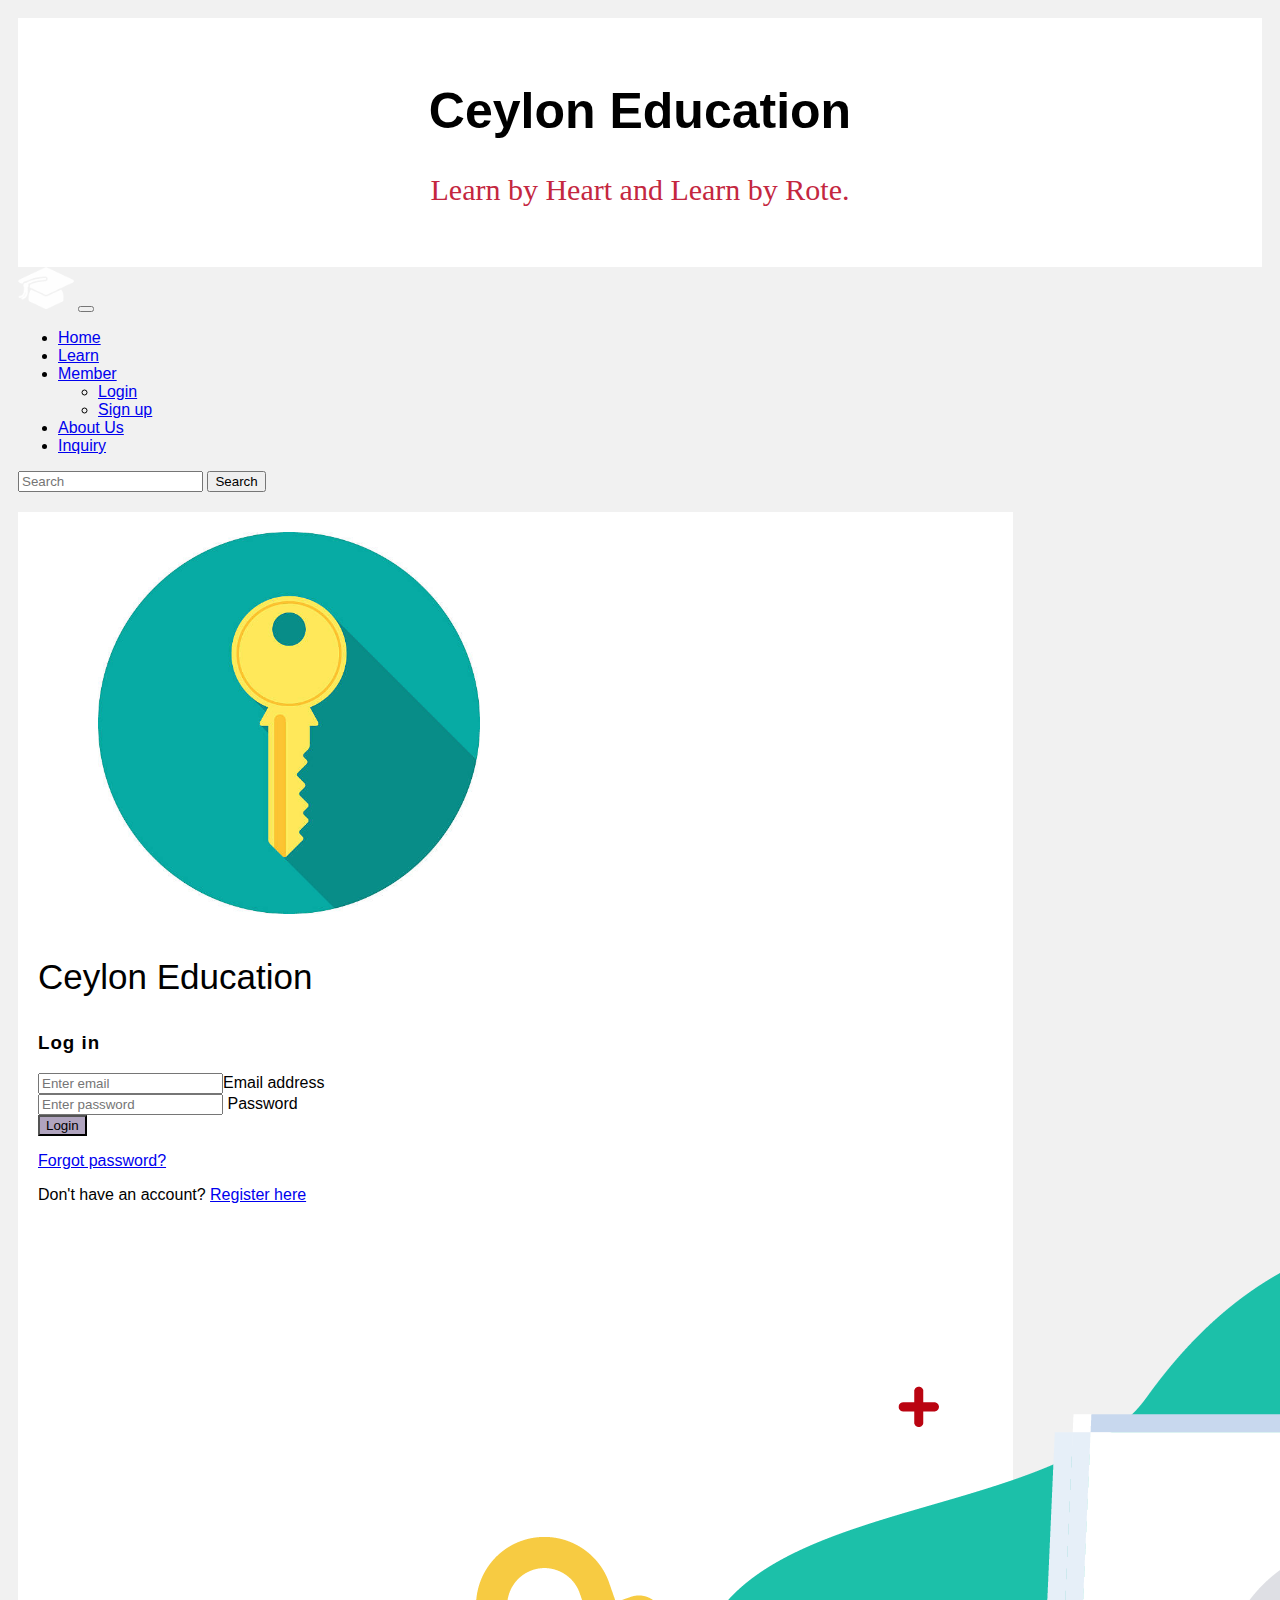
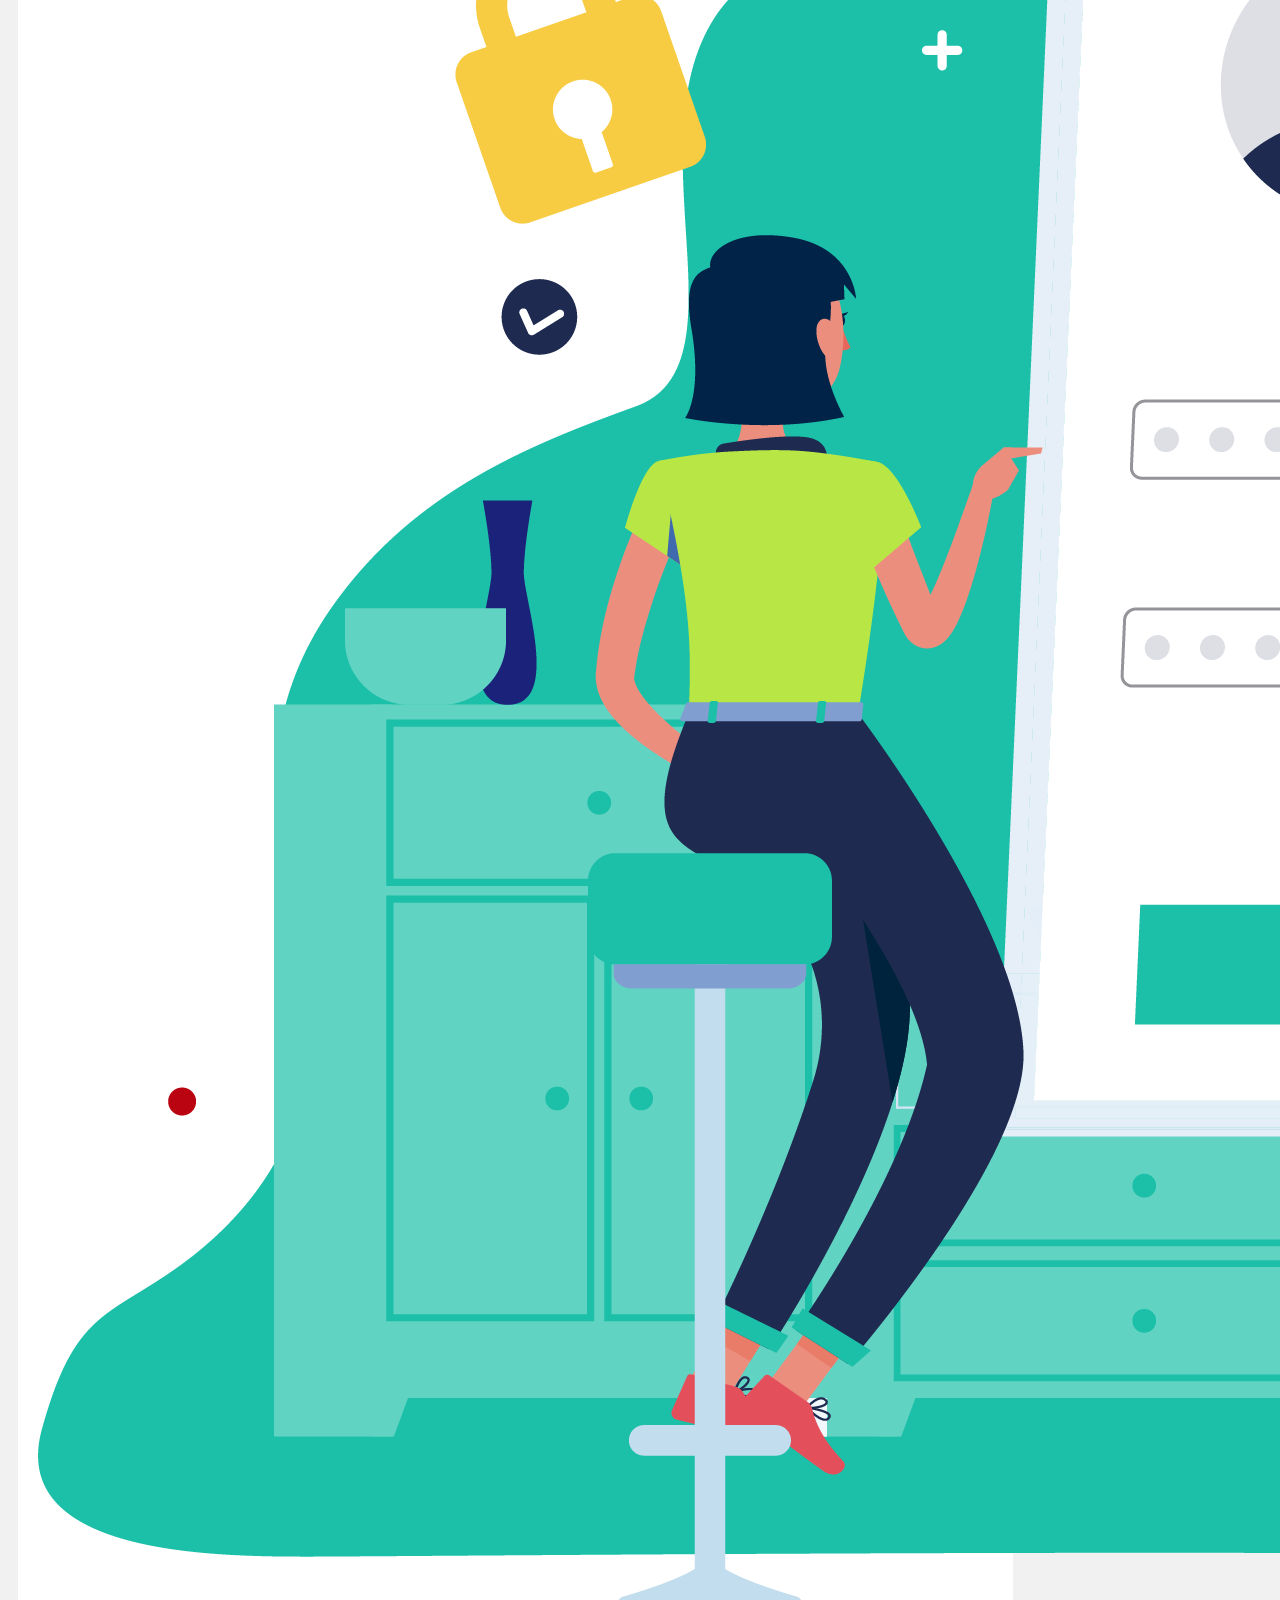
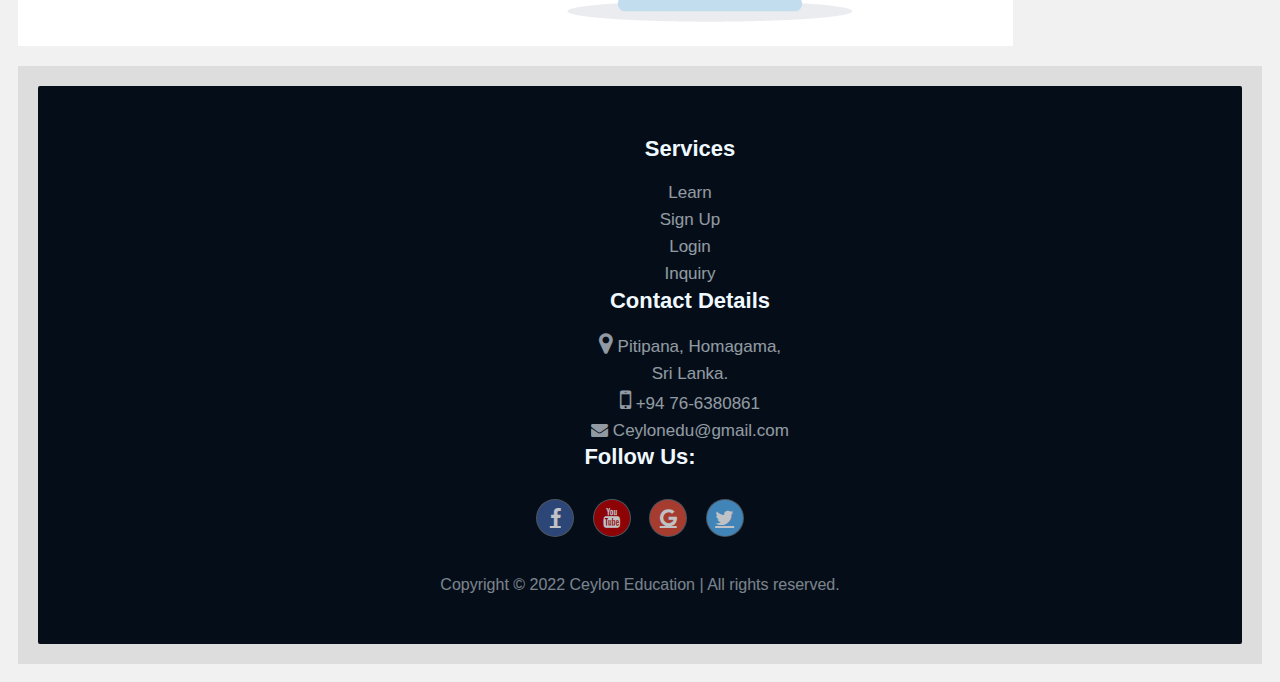
<file: login.html>
<!DOCTYPE html>
<html>
<head>
<!-- <link rel="stylesheet" href="navigation.css"> -->

<!-- boostrap -->
  <link href="https://cdn.jsdelivr.net/npm/bootstrap@5.0.0-beta1/dist/css/bootstrap.min.css" rel="stylesheet" integrity="sha384-giJF6kkoqNQ00vy+HMDP7azOuL0xtbfIcaT9wjKHr8RbDVddVHyTfAAsrekwKmP1" crossorigin="anonymous">
  <script src="https://cdn.jsdelivr.net/npm/@popperjs/core@2.5.4/dist/umd/popper.min.js" integrity="sha384-q2kxQ16AaE6UbzuKqyBE9/u/KzioAlnx2maXQHiDX9d4/zp8Ok3f+M7DPm+Ib6IU" crossorigin="anonymous"></script>
  <script src="https://cdn.jsdelivr.net/npm/bootstrap@5.0.0-beta1/dist/js/bootstrap.min.js" integrity="sha384-pQQkAEnwaBkjpqZ8RU1fF1AKtTcHJwFl3pblpTlHXybJjHpMYo79HY3hIi4NKxyj" crossorigin="anonymous"></script>
 <!-- boostrap end -->
<link rel="stylesheet" href="css/main.css">
<link rel="stylesheet" href="css/social.css">
<link rel="stylesheet" href="css/login.css">
<!--footer social css -->
<link rel="stylesheet" href="https://cdnjs.cloudflare.com/ajax/libs/font-awesome/4.7.0/css/font-awesome.min.css">

<!-- validation Js -->
<script type="text/javascript">
    function validate() {
        if (document.form1.email.value.length<1) {
        alert("User Email cannot empty.");
      }
        if (document.form1.pass.value.length<1) {
        alert("Password is cannot empty");
      }else if (document.form1.pass.value.length<8){
        alert("Password character want 8 or more than 8 characters");
      }
    }
  </script> 
<!-- validation Js end -->
</head>
<body>

<div class="header">
  <h1>Ceylon Education</h1>
  <p style="font-family:Lobster; font-size:30px; color: #c4273f"> Learn by Heart and Learn by Rote.</p>
</div>

<!-- navigation -->
<nav class="navbar navbar-expand-lg navbar-dark bg-dark">
  <div class="container-fluid">
    <a class="navbar-brand" href="#"><img src="image/edu.png" style="width:56px;height: 42px;"></a>
    <button class="navbar-toggler" type="button" data-bs-toggle="collapse" data-bs-target="#navbarSupportedContent" aria-controls="navbarSupportedContent" aria-expanded="false" aria-label="Toggle navigation">
      <span class="navbar-toggler-icon"></span>
    </button>
    <div class="collapse navbar-collapse" id="navbarSupportedContent">
      <ul class="navbar-nav me-auto mb-2 mb-lg-0">
        <li class="nav-item">
          <a class="nav-link " aria-current="page" href="index.html">Home</a>
        </li>
        <li class="nav-item">
          <a class="nav-link" href="learn.html">Learn</a>
        </li>
        <li class="nav-item dropdown">
          <a class="nav-link active dropdown-toggle" href="member.html" id="navbarDropdown" role="button" data-bs-toggle="dropdown" aria-expanded="false">
            Member
          </a>
          <ul class="dropdown-menu" aria-labelledby="navbarDropdown">
            <li><a class="dropdown-item" href="login.html">Login</a></li>
            <li><a class="dropdown-item" href="signup.html">Sign up</a></li>
          </ul>
        </li>
        <li class="nav-item">
          <a class="nav-link" href="about.html">About Us</a>
        </li>
        <li class="nav-item">
          <a class="nav-link" href="inquiry.html">Inquiry</a>
        </li>
      </ul>
      <form class="d-flex">
        <input class="form-control me-2" type="search" placeholder="Search" aria-label="Search">
        <button class="btn btn-outline-success" type="submit">Search</button>
      </form>
    </div>
  </div>
</nav>
<!-- navigation end -->


<!-- Login form -->

<div class="row">
  <div class="threewaysidecolumnl">
    <!-- <div class="card" ></div> -->
  </div>

  <div class="threewaymiddlecolumnl" >
    <div class="card">
      <section class="vh-100">
        <div class="container-fluid">
          <div class="row">
            <div class="col-sm-6 text-black">

              <div class="px-5 ms-xl-4">
                <i class="fas fa-crow fa-2x me-3 pt-5 mt-xl-4" style="color: #709085;"></i>
                <span class="h1 fw-bold mb-0"><img src="image/key.jpg" style="width:40%;height:30%;padding-left:60px;"></span><br><p style="font-size:35px; font-style: 'arial';">Ceylon Education</p>
              
              <div class="d-flex align-items-center h-custom-2 px-5 ms-xl-4 mt-5 pt-5 pt-xl-0 mt-xl-n5">  
               
                <form method="POST" name="form1" onsubmit="validate();">
                  <h3 class="fw-normal mb-3 pb-3" style="letter-spacing: 1px;">Log in</h3>
                     <div class="form-outline mb-4">
                        <input type="email" name="email" placeholder="Enter email" id="form2Example18" class="form-control form-control-lg"><label class="form-label" for="form2Example18">Email address</label>
                    </div>

                  <div class="form-outline mb-4">
                    <input type="password" name="pass" placeholder="Enter password" id="form2Example28" class="form-control form-control-lg" />
                    <label class="form-label" for="form2Example28">Password</label>
                  </div>

                  <div class="pt-1 mb-4">
                    <input type="Submit" value="Login" class="btn btn-info btn-lg btn-block" type="button" style="background-color: #b0a4bf;">
                  </div>
                  <p class="small mb-5 pb-lg-2"><a class="text-muted" href="signup.html"> Forgot password?</a></p>
                  <p>Don't have an account? <a href="signup.html" class="link-info">Register here</a></p>
                  </div>
                </form> 
              </div>
            </div>
            <div class="col-sm-6 px-0 d-none d-sm-block">
              <img src="image/login1.png" alt="Login image" class="w-100 vh-100" style="object-fit: cover; object-position: left;">
              </section>
            </div>
            
          </div>
        </div>
      
    </div>
  </div>

  <div class="threewaysidecolumnl">
    <!-- <div class="card"></div> -->
  </div>

</div>
<!-- Login form end-->
<!-- footer -->
<div class="footer">
  <div class="footer-dark">
        <footer>
            <div class="container">
                <div class="row">
                    <div class="col-sm-6 col-md-3 item">
                        <h3 style="font-size:22px;margin-left: 100px;">Services</h3>
                        <ul>
                            <li><a href="learn.html">Learn</a></li>
                            <li><a href="signup.html">Sign Up</a></li>
                            <li><a href="login.html">Login</a></li>
                            <li><a href="inquiry.html">Inquiry</a></li>
                        </ul>
                    </div>
                    <div class="col-sm-6 col-md-3 item">
                        <h3 style="font-size:22px; margin-left: 100px;">Contact Details</h3>
                        <ul>
                            <li><a href="#"><i class="fa fa-map-marker" aria-hidden="true" style="font-size:24px;"></i> Pitipana, Homagama,<br>
                                      Sri Lanka.</li>
                            <li><a href="#"><i class="fa fa-mobile" aria-hidden="true" style="font-size:26px;"></i> +94 76-6380861</li>
                            <li><a href="#"><i class="fa fa-envelope" aria-hidden="true"></i> Ceylonedu@gmail.com</a></li>
                        </ul>
                    </div>
                    
                      <div class="col item social" >
                        <h3 style="font-size:22px;">Follow Us:</h3><br>
                        <a href="https://www.facebook.com/groups/264087298120506/media/" class="fa fa-facebook"></a>
                        <a href="https://www.youtube.com/results?search_query=al+technology+subjects+sinhala" class="fa fa-youtube"></a>
                        <a href="https://studentlanka.com/2013/12/18/al-technology-stream-subject-combinations-syllabuses-and-teacher-guides/" class="fa fa-google"></a>
                        <a href="https://twitter.com/altechblog" class="fa fa-twitter"></a>
                        </div>
                      </div>
                </div>
                <p class="copyright">Copyright © 2022 Ceylon Education | All rights reserved.</p>
            </div>
        </footer>
    </div>
    <script src="https://cdnjs.cloudflare.com/ajax/libs/jquery/3.2.1/jquery.min.js"></script>
    <script src="https://cdnjs.cloudflare.com/ajax/libs/twitter-bootstrap/4.1.3/js/bootstrap.bundle.min.js"></script>
 <!-- footer end -->
</body>
</html>
</file>
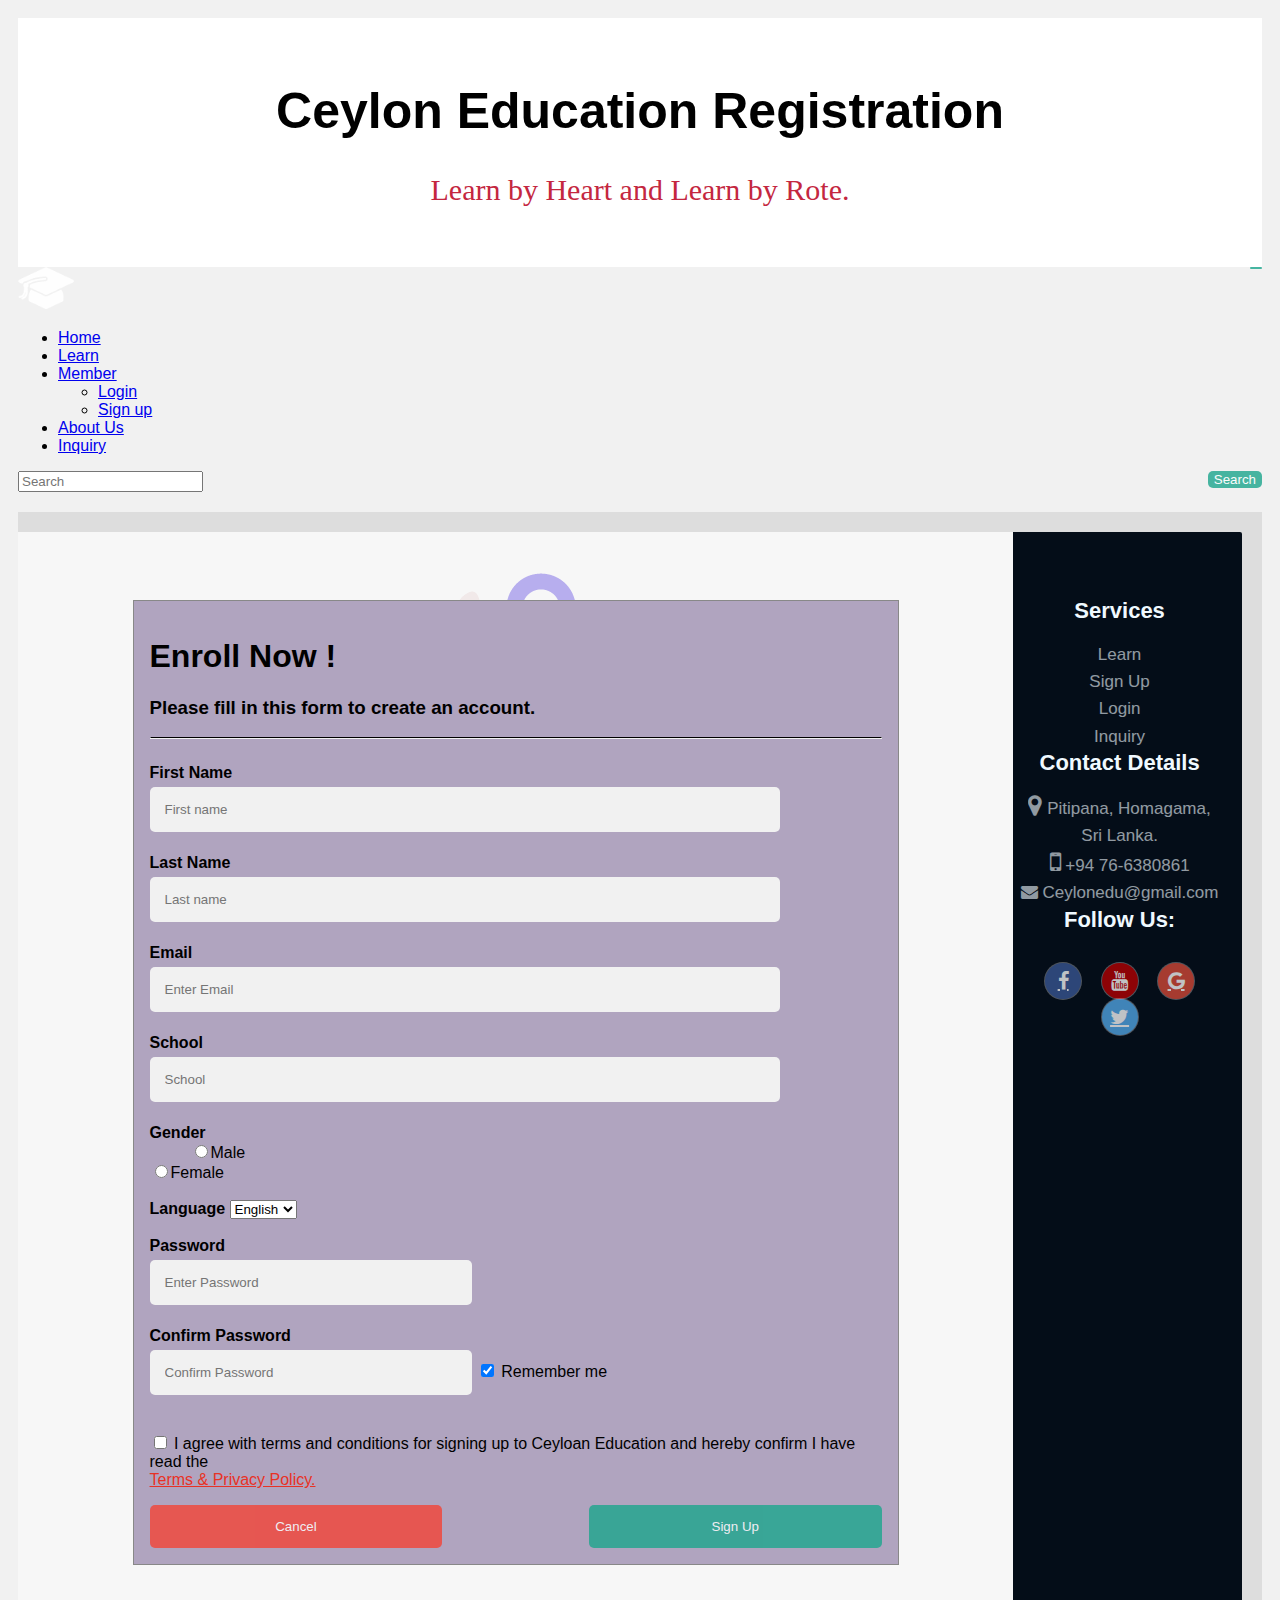
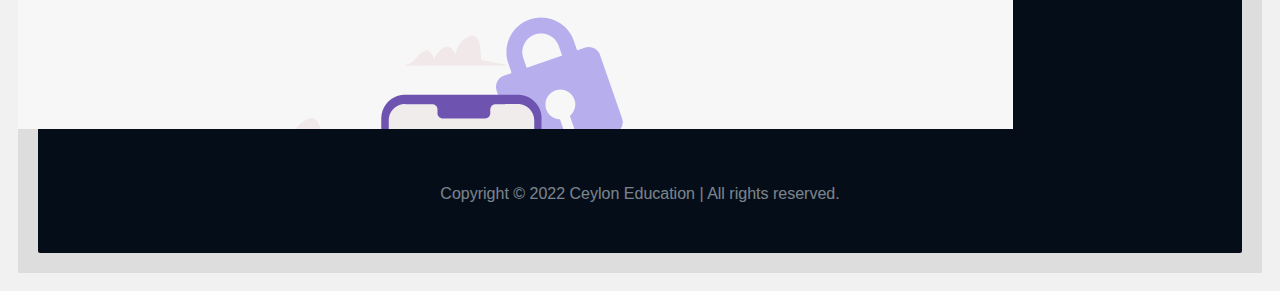
<file: signup.html>
<!DOCTYPE html>
<html>
<head>
  <title>Sign Up</title>
<!-- boostrap -->
  <link href="https://cdn.jsdelivr.net/npm/bootstrap@5.0.0-beta1/dist/css/bootstrap.min.css" rel="stylesheet" integrity="sha384-giJF6kkoqNQ00vy+HMDP7azOuL0xtbfIcaT9wjKHr8RbDVddVHyTfAAsrekwKmP1" crossorigin="anonymous">
  <script src="https://cdn.jsdelivr.net/npm/@popperjs/core@2.5.4/dist/umd/popper.min.js" integrity="sha384-q2kxQ16AaE6UbzuKqyBE9/u/KzioAlnx2maXQHiDX9d4/zp8Ok3f+M7DPm+Ib6IU" crossorigin="anonymous"></script>
  <script src="https://cdn.jsdelivr.net/npm/bootstrap@5.0.0-beta1/dist/js/bootstrap.min.js" integrity="sha384-pQQkAEnwaBkjpqZ8RU1fF1AKtTcHJwFl3pblpTlHXybJjHpMYo79HY3hIi4NKxyj" crossorigin="anonymous"></script>
  <!-- boostrap end -->
<link rel="stylesheet" href="css/main.css">
<link rel="stylesheet" href="css/social.css">
<link rel="stylesheet" href="css/form.css">
  
  <!--footer social css -->
<link rel="stylesheet" href="https://cdnjs.cloudflare.com/ajax/libs/font-awesome/4.7.0/css/font-awesome.min.css">

</head>

<body class="body">
<div class="header">
  <h1 ><center>Ceylon Education Registration</h1></center>
  <p style="font-family:Lobster; font-size:30px;text-align: center; color: #c4273f">Learn by Heart and Learn by Rote.</p>
</div>

<!-- navigation -->
<nav class="navbar navbar-expand-lg navbar-dark bg-dark">
  <div class="container-fluid">
    <a class="navbar-brand" href="#"><img src="image/edu.png" style="width:56px;height: 42px;"></a>
    <button class="navbar-toggler" type="button" data-bs-toggle="collapse" data-bs-target="#navbarSupportedContent" aria-controls="navbarSupportedContent" aria-expanded="false" aria-label="Toggle navigation">
      <span class="navbar-toggler-icon"></span>
    </button>
    <div class="collapse navbar-collapse" id="navbarSupportedContent">
      <ul class="navbar-nav me-auto mb-2 mb-lg-0">
        <li class="nav-item">
          <a class="nav-link " aria-current="page" href="index.html">Home</a>
        </li>
        <li class="nav-item">
          <a class="nav-link" href="learn.html">Learn</a>
        </li>
        <li class="nav-item dropdown">
          <a class="nav-link active dropdown-toggle" href="member.html" id="navbarDropdown" role="button" data-bs-toggle="dropdown" aria-expanded="false">
            Member
          </a>
          <ul class="dropdown-menu" aria-labelledby="navbarDropdown">
            <li><a class="dropdown-item" href="login.html">Login</a></li>
            <li><a class="dropdown-item" href="signup.html">Sign up</a></li>
          </ul>
        </li>
        <li class="nav-item">
          <a class="nav-link" href="about.html">About Us</a>
        </li>
        <li class="nav-item">
          <a class="nav-link" href="inquiry.html">Inquiry</a>
        </li>
      </ul>
      <form class="d-flex">
        <input class="form-control me-2" type="search" placeholder="Search" aria-label="Search">
        <button class="btn btn-outline-success" type="submit">Search</button>
      </form>
    </div>
  </div>
</nav>
<!-- navigation end -->

<!-- form -->
<div class="row">
  <div class="threewaysidecolumn">
    <!-- <div class="card" ></div> -->
  </div>

  <div class="threewaymiddlecolumn" >
    <div class="card" style="background-image: url(image/reg.png);">
<!-- form -->
  <form class="modal-content" method="POST" action="ceDB.php" style="background-color: #b0a4bf;">
    <div class="container">
      <h1 >Enroll Now !</h1>
      <h3>Please fill in this form to create an account.</h3>
      <hr style="border-top: 1px solid black;">
      
      <div class="row">
        <div class="col">
          <label for="fname"><b>First Name</b></label><br>
          <input type="text" placeholder="First name" name="fname" required>
          <br>
        </div>
        <div class="col">
          <label for="lname" ><b>Last Name</b></label><br>
          <input type="text" placeholder="Last name" name="lname" required>
          <br>
        </div>
      </div>

    <div class="row">
        <div class="col">
          <label for="email"><b>Email</b></label><br>
          <input type="text" placeholder="Enter Email" name="email" required>
          <br>
        </div>
        <div class="col">
          <label for="school" ><b>School</b></label><br>
          <input type="text" placeholder="School" name="school" required>
          <br>
        </div>
     </div>

      <!-- radio button -->
      <label for="gender"><b>Gender</b></label><br>
        <div class="row">
          <div class="col" style="margin-left: 40px;">
            <input type="radio" name="gender">Male
          </div>
          <div class="col" style="margin-right: 60%;">
            <input type="radio" name="gender">Female
        </div>
      </div>
      <br>
      <!-- radio button end -->
      <label><b>Language</b></label>
        <select>
          <option>English</option>
          <option>Sinhala</option>
          <option>Tamil</option>
        </select> 
      <br><br>

      <label for="psw"><b>Password</b></label><br>
      <input type="password" placeholder="Enter Password" name="psw" required>
      <br>

      <label for="psw-repeat"><b>Confirm Password</b></label><br>
      <input type="password" placeholder="Confirm Password" name="psw-repeat" required>
      
      <label>
        <input type="checkbox" checked="checked" name="remember" style="margin-bottom:15px"> Remember me
      </label>
      <br>
      <label>
      <p><input type="checkbox" name=""> I agree with terms and conditions for signing up to Ceyloan Education and hereby confirm I have read the<br> <a href="about.html" style="color:#e83225">Terms & Privacy Policy. </a></p></label>

      <div class="clearfix">
        <button type="reset" oninput="reset" class="cancelbtn" name="reset">Cancel</button>
        <button type="submit" a href="learn.html" style="padding: 14px 20px;width: 40%;">Sign Up</button>
      </div>
    </div>
  </form>
  <!-- form end -->
</div>

    </div>

  <div class="threewaysidecolumn">
    <!-- <div class="card"></div> -->
  </div>


<!-- footer -->
<div class="footer">
  <div class="footer-dark">
        <footer>
            <div class="container">
                <div class="row">
                    <div class="col-sm-6 col-md-3 item">
                        <h3 style="font-size:22px;margin-left: 100px;">Services</h3>
                        <ul>
                            <li><a href="learn.html">Learn</a></li>
                            <li><a href="signup.html">Sign Up</a></li>
                            <li><a href="login.html">Login</a></li>
                            <li><a href="inquiry.html">Inquiry</a></li>
                        </ul>
                    </div>
                    <div class="col-sm-6 col-md-3 item">
                        <h3 style="font-size:22px; margin-left: 100px;">Contact Details</h3>
                        <ul>
                            <li><a href="#"><i class="fa fa-map-marker" aria-hidden="true" style="font-size:24px;"></i> Pitipana, Homagama,<br>
                                      Sri Lanka.</li>
                            <li><a href="#"><i class="fa fa-mobile" aria-hidden="true" style="font-size:26px;"></i> +94 76-6380861</li>
                            <li><a href="#"><i class="fa fa-envelope" aria-hidden="true"></i> Ceylonedu@gmail.com</a></li>
                        </ul>
                    </div>
                    
                      <div class="col item social" >
                        <h3 style="font-size:22px;">Follow Us:</h3><br>
                        <a href="https://www.facebook.com/groups/264087298120506/media/" class="fa fa-facebook"></a>
                        <a href="https://www.youtube.com/results?search_query=al+technology+subjects+sinhala" class="fa fa-youtube"></a>
                        <a href="https://studentlanka.com/2013/12/18/al-technology-stream-subject-combinations-syllabuses-and-teacher-guides/" class="fa fa-google"></a>
                        <a href="https://twitter.com/altechblog" class="fa fa-twitter"></a>
                        </div>
                      </div>
          
                </div>
                <p class="copyright">Copyright © 2022 Ceylon Education | All rights reserved.</p>
            </div>
        </footer>
    </div>
    <script src="https://cdnjs.cloudflare.com/ajax/libs/jquery/3.2.1/jquery.min.js"></script>
    <script src="https://cdnjs.cloudflare.com/ajax/libs/twitter-bootstrap/4.1.3/js/bootstrap.bundle.min.js"></script>
 <!-- footer end -->

</body>
</html>
</file>
<file: css/main.css>
/* fonts */
    <link rel="stylesheet" type="text/css" href="style.css">
    <link rel="preconnect" href="https://fonts.gstatic.com">
    <link href="https://fonts.googleapis.com/css2?family=Lobster&display=swap" rel="stylesheet">
    <link rel="preconnect" href="https://fonts.gstatic.com">
    <link href="https://fonts.googleapis.com/css2?family=Raleway:wght@700&display=swap" rel="stylesheet">
/* fonts end*/

* {
  box-sizing: border-box;
}

body {
  font-family: Arial;
  padding: 10px;
  background: #f1f1f1;
}

/* Header/Blog Title */
.header {
  padding: 30px;
  text-align: center;
  background: white;
}

.header h1 {
  font-size: 50px;
}

/* Style the top navigation bar */
.topnav {
  overflow: hidden;
  background-color: #333;

}

/* Style the topnav links */
.topnav a {
  float: left;
  display: block;
  color: #f2f2f2;
  text-align: center;
  padding: 18px 16px;
  text-decoration: none;
}

/* Change color on hover */
.topnav a:hover {
  background-color: #ddd;
  color: black;
}

/* Create two unequal columns that floats next to each other */
/* Left column */
.leftcolumn {   
  float: left;
  width: 100%;
}

/* Right column */
.rightcolumn {
  float: left;
  width: 25%;
  background-color: #f1f1f1;
  padding-left: 20px;
}

.rightcolumntemplete {
  float: left;
  width: 33.3%;
  background-color: #f1f1f1;
  padding-left: 20px;
}

/* Fake image */
.fakeimg {
  background-color: #aaa;
  width: 100%;
  padding: 20px;
}

/* Add a card effect for articles */
.card {
  background-color: white;
  padding: 20px;
  margin-top: 20px;
}

/* Clear floats after the columns */
.row:after {
  content: "";
  display: table;
  clear: both;
}

/* Footer */
.footer {
  padding: 20px;
  text-align: center;
  background: #ddd;
  margin-top: 20px;
}

/* Responsive layout - when the screen is less than 800px wide, make the two columns stack on top of each other instead of next to each other */
@media screen and (max-width: 800px) {
  .leftcolumn, .rightcolumn {   
    width: 100%;
    padding: 0;
  }
}

/* Responsive layout - when the screen is less than 400px wide, make the navigation links stack on top of each other instead of next to each other */
@media screen and (max-width: 400px) {
  .topnav a {
    float: none;
    width: 100%;
  }

.p1{font-family: }
}

@import url('https://fonts.googleapis.com/css?family=Muli&display=swap');
@import url('https://fonts.googleapis.com/css?family=Quicksand&display=swap');

/*footer cover*/
.footer-dark {
  padding:50px 0;
  color:#f0f9ff;
  background-color:#040D18;
  border-radius: 2px;
}

.footer-dark h3 {
  margin-top:0;
  margin-bottom:12px;
  font-weight:bold;
  font-size:16px;
}

.footer-dark ul {
  padding:0;
  list-style:none;
  line-height:1.6;
  font-size:17px;
  margin-bottom:0;
  margin-left: 100px;
}

.footer-dark ul a {
  color:inherit;
  text-decoration:none;
  opacity:0.6;
}

.footer-dark ul a:hover {
  color: #f90;
  opacity:0.8;
}

@media (max-width:767px) {
  .footer-dark .item:not(.social) {
    text-align:center;
    padding-bottom:20px;
  }
}

.footer-dark .item.text {
  margin-bottom:36px;
}

@media (max-width:767px) {
  .footer-dark .item.text {
    margin-bottom:0;
  }
}

.footer-dark .item.text p {
  opacity:0.6;
  margin-bottom:0;
}

.footer-dark .item.social {
  text-align:center;
}

@media (max-width:991px) {
  .footer-dark .item.social {
    text-align:center;
    margin-top:20px;
  }
}

.footer-dark .item.social > a {
  font-size:20px;
  width:36px;
  height:36px;
  line-height:36px;
  display:inline-block;
  text-align:center;
  border-radius:50%;
  box-shadow:0 0 0 1px rgba(255,255,255,0.4);
  margin:0 8px;
  color:#fff;
  opacity:0.75;
}

.footer-dark .item.social > a:hover {
  opacity:1;
}

.footer-dark .copyright {
  text-align:center;
  padding-top:24px;
  opacity:0.5;
  font-size:16px;
  margin-bottom:0;  
}

.threewaysidecolumn {   
  float: left;
  width: 10%;
}
.threewaymiddlecolumn {   
  float: left;
  width: 80%;
}
</file>
<file: css/social.css>
<style>
.fa {
  padding: 20px;
  font-size: 30px;
  width: 50px;
  text-align: center;
  text-decoration: none;
  margin: 5px 2px;
}

.fa:hover {
    opacity: 0.7;
}

.fa-facebook {
  background: #3B5998;
  color: white;
}

.fa-twitter {
  background: #55ACEE;
  color: white;
}

.fa-google {
  background: #dd4b39;
  color: white;
}

.fa-youtube {
  background: #bb0000;
  color: white;
}


</style>
</file>
<file: css/inquiry.css>
body {font-family: Arial, Helvetica, sans-serif;}
* {box-sizing: border-box;}

input[type=text], select, textarea {
  width: 90%;
  padding: 12px;
  border: 1px solid rgba(235, 226, 226, 0.315);
  border-radius: 10px;
  box-sizing: border-box;
  margin-top: 6px;
  margin-bottom: 16px;
  resize: vertical;
}

input[type=submit] {
  background-color: #29812db0;
  color: white;
  padding: 12px 20px;
  border: none;
  border-radius: 8px;
  cursor: pointer;
  font-style: inherit;
}

input[type=reset] {
  background-color: #29812db0;
  color: white;
  padding: 12px 20px;
  border: none;
  border-radius: 8px;
  cursor: pointer;
  font-style: inherit;
}

input[type=submit]:hover {
  background-color: #45a049;
}

.container {
  border-radius: 5px;
  /*background-color: #f2f2f2;*/
  padding: 20px;
}
.h3{

  font-size: 28pt;
  text-align: left;
  color: darkslategrey;
  padding-left: 2%;
  
}
.h2{
  text-align: center;
  font-size: 35pt;
  color: #dc3545;
}
</file>
<file: css/learn.css>
*{
    box-sizing: border-box;
  }
/* heading */




.leftcol {   
  float: left;
  width: 100%;
}

.leftcol h1{
    margin: 20px 0px;
    text-align: center;
    font-weight: bold;
}

.card .sfth2 {
  background-color: rgb(37, 222, 222);
  padding: 5px 15px;
  border-radius: 6px;
  font-weight: 600;
}

.card .bsth2 {
  background-color: rgb(35, 227, 150);
  padding: 5px 15px;
  border-radius: 6px;
  font-weight: 600;
}

.card .eth2 {
  background-color: rgb(117, 106, 237);
  padding: 5px 15px;
  border-radius: 6px;
  font-weight: 600;
}

.card h4{
  margin-top: 20px;
  margin-left: 30px;
  
}

.card ul li{
  
  font-weight: 600;
}

.card ul li a{
  text-decoration: none;
  display: inline-block;
  background: #C5C6C7;
  color: #0B0C10;
  font-size: 20px;
  font-weight: 500;
  padding: 5px 15px;
  margin-top: 20px;
  border-radius: 6px;
  border: 2px solid #0B0C10;
  transition: all 0.3s ease;
}

.card ul li a:hover{
  color: #8c8e91;
  background: none;
  border: 2px solid #8c8e91;
}


.sft img{
  
  display: flex;
  height: 250px;
  width: 1280px;
  border-radius: 10px;
  object-fit: cover;
 
}

.sft a{
  
  text-decoration: none;
  margin-left: 1175px;
  display: inline-block;
  background: #C5C6C7;
  color: #0B0C10;
  font-size: 30px;
  font-weight: 500;
  padding: 5px 15px;
  margin-top: 20px;
  border-radius: 6px;
  /* border: 2px solid #0B0C10; */
  transition: all 0.3s ease;
}

.sft a:hover{
  color: #8c8e91;
  background: none;
  border: 2px solid #8c8e91;
}

.sft .bi {
  display: inline-block;
  
}
.bst img{
  display: flex;
  height: 250px;
  width: 1280px;
  border-radius: 10px;
  object-fit: cover;

}

.bst a{
  
  text-decoration: none;
  margin-left: 1175px;
  display: inline-block;
  background: #C5C6C7;
  color: #0B0C10;
  font-size: 30px;
  font-weight: 500;
  padding: 5px 15px;
  margin-top: 20px;
  border-radius: 6px;
  /* border: 2px solid #0B0C10; */
  transition: all 0.3s ease;
}

.bst a:hover{
  color: #8c8e91;
  background: none;
  border: 2px solid #8c8e91;
}

.rightcol{
  float: left;
  width: 25%;
  background-color: #f1f1f1;
  padding-left: 20px;
}

.et img{
  display: flex;
  height: 250px;
  width: 1280px;
  border-radius: 10px;
  object-fit: cover;

}

.et a{
  
  text-decoration: none;
  margin-left: 1175px;
  display: inline-block;
  background: #C5C6C7;
  color: #0B0C10;
  font-size: 30px;
  font-weight: 500;
  padding: 5px 15px;
  margin-top: 20px;
  border-radius: 6px;
  /* border: 2px solid #0B0C10; */
  transition: all 0.3s ease;
}

.et a:hover{
  color: #8c8e91;
  background: none;
  border: 2px solid #8c8e91;
}
</file>
<file: css/login.css>
.bg-image-vertical {
  position: relative;
  overflow: hidden;
  background-repeat: no-repeat;
  background-position: right center;
  background-size: auto 100%;
}

@media (min-width: 1025px) {
  .h-custom-2 {
    height: 100%;
  }
}
.threewaysidecolumnl {   
  float: left;
  width: 10%;
}
.threewaymiddlecolumnl {   
  float: left;
  width: 80%;
  height:100%;
}
</file>
<file: css/form.css>
input[type=text], input[type=password] {
  width: 82%;
  padding: 15px;
  margin: 5px 0 22px 0;
  display: inline-block;
  border: none;
  background: #f1f1f1;
  border-radius: 5px;
  font-family: arial;
}

input[type=password] {
  width: 40%;
  padding: 15px;
  margin: 5px 0 22px 0;
  display: inline-block;
  border: none;
  background: #f1f1f1;
  border-radius: 5px;
  font-family: arial;
}

/* Add a background color when the inputs get focus */
input[type=text]:focus, input[type=password]:focus {
  background-color: #ddd;
  outline: none;
}

/* Set a style for all buttons */
button {
  background-color: #1ca68d;
  color: white;
  /*padding: 14px 20px;
  margin: 8px 0;*/
  border: none;
  cursor: pointer;
 /* width: 100%;*/
  opacity: 0.8;
  float: right;
  border-radius: 5px;
}

button:hover {
  opacity:1;
}

/* Extra styles for the cancel button */
.cancelbtn {
  padding: 14px 20px;
  background-color: #f44336;
}

/* Float cancel and signup buttons and add an equal width */
.cancelbtn, .signupbtn {
  float: left;
  width: 40%;
}

/* Add padding to container elements */
.container {
  padding: 16px;
}

/* The Modal (background) */
.modal {
  display: none; /* Hidden by default */
  position: fixed; /* Stay in place */
  z-index: 1; /* Sit on top */
  left: 0;
  top: 0;
  width: 100%; /* Full width */
  height: 100%; /* Full height */
  overflow: auto; /* Enable scroll if needed */
  background-color: #474e5d;
  padding-top: 50px;
}

/* Modal Content/Box */
.modal-content {
  background-color: #fefefe;
  margin: 5% auto 15% auto; /* 5% from the top, 15% from the bottom and centered */
  border: 1px solid #888;
  width: 80%; /* Could be more or less, depending on screen size */
}

/* Style the horizontal ruler */
hr {
  border: 1px solid #f1f1f1;
  margin-bottom: 25px;
}
 
/* The Close Button (x) */
.close {
  position: absolute;
  right: 35px;
  top: 15px;
  font-size: 40px;
  font-weight: bold;
  color: #f1f1f1;
}

.close:hover,
.close:focus {
  color: #f44336;
  cursor: pointer;
}

/* Clear floats */
.clearfix::after {
  content: "";
  clear: both;
  display: table;
}

/* Change styles for cancel button and signup button on extra small screens */
@media screen and (max-width: 300px) {
  .cancelbtn, .signupbtn {
     width: 100%;
  }
  .formfont{
    font-family: arial;
  }
  .col1{
    width: 100px;
  }
}
</file>
